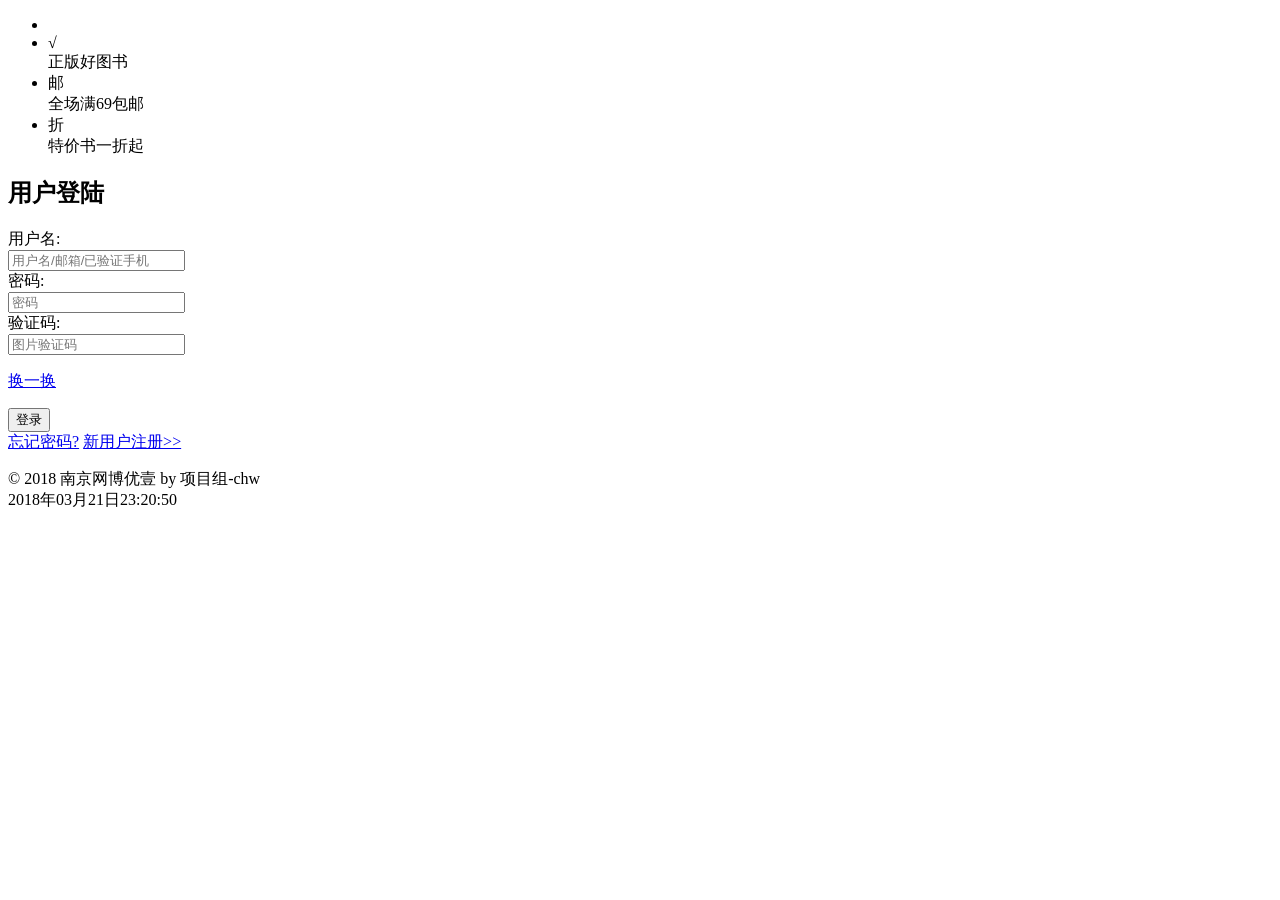
<file: yt-user-web/src/main/resources/templates/login.html>
<!DOCTYPE html>
<html  xmlns:th="http://www.thymeleaf.org">
	<head>
		<meta charset="utf-8">
		<meta http-equiv="X-UA-Compatible" content="IE=edge">
		<meta name="viewport" content="width=device-width, initial-scale=1.0">
		<title>登陆页</title>
		<!-- 设置360浏览器渲染引擎 -->
		<meta name="renderer" content="webkit">
		<link rel="icon" type="image/png" th:href="@{/user/img/favicon.png}">
		<link rel="stylesheet" type="text/css" th:href="@{/user/amazeui/css/amazeui.css}" />
		<script type="text/javascript" charset="utf-8" th:src="@{/user/js/jquery.js}"></script>
		<script type="text/javascript" charset="utf-8" th:src="@{/user/amazeui/js/amazeui.js}"></script>
		<script type="text/javascript" th:src="@{/user/js/jquery-1.4.2.min.js}"></script>
		<!-- 全局CSS -->
		<link rel="stylesheet" th:href="@{/user/css/base.css}">
		<!-- 当前页面 css -->
		<link rel="stylesheet" type="text/css" th:href="@{/user/css/login.css}"/>
		<!-- 当前页面功能 js -->
		<script th:src="@{/user/js/pages/login.js}"></script>
		<script>
			$(function () {
			    $("#submit").click(function () {
                    $.ajax({

						type:"post",
						url:"/user/user/login",
						data:$("#form").serialize(),
						dataType:"json",
						success:function (data) {
                            if(data.status){
                                location.href="/user/showregister";
                            }else{
                                alert(data.msg)
                            }
                        }
                    })
                })


            })
		</script>
	</head>
	<body>
		<!-- nav-start -->
		<header>
			<div class="base-nav">
				<ul class="am-g am-g-fixed">
					<li class="am-u-sm-6">
						<img class="nav-img" th:src="@{/user/img/logo.png}">
					</li>
					<li class="am-u-sm-2">
					    <div>√</div>
						<span>正版好图书</span>
					</li>
					<li class="am-u-sm-2">
					    <div>邮</div>	
						<span>全场满69包邮</span>
					</li>
					<li class="am-u-sm-2">
					    <div>折</div>
						<span>特价书一折起</span>
					</li>
				</ul>
			</div>
			
		</header>
		<!-- nav-end -->

		<!-- login-start -->
		<div class="am-g am-g-fixed login-body">
			<div class="login-title">
				<h2>用户登陆</h2>
			</div>
			<div class="login-content">
				<form class="am-form am-form-horizontal" id="form">
					<div class="am-form-group">
					    <label for="doc-ipt-3" class="am-u-sm-2 am-form-label">用户名:</label>
					    <div class="am-u-sm-6  am-u-end">
					        <input type="email" id="doc-ipt-3" name="username" placeholder="用户名/邮箱/已验证手机">
					    </div>
					</div>

					<div class="am-form-group">
					    <label for="doc-ipt-pwd-2" class="am-u-sm-2 am-form-label">密码:</label>
					    <div class="am-u-sm-6  am-u-end">
					        <input type="password" id="doc-ipt-pwd-2" name="password" placeholder="密码">
					    </div>
					</div>

					<div class="am-form-group">
					    <label for="doc-ipt-pwd-2" class="am-u-sm-2 am-form-label">验证码:</label>
					    <div class="am-u-sm-3  am-u-end">
					        <input type="password" id="doc-ipt-pwd-2" placeholder="图片验证码">
					        <p class="code"></p>
					        <p class="change"><a href="javascript:void(0)" onclick="change()">换一换</a></p>
					    </div>
					</div>

					<div  class="am-form-group">
						<div class="am-u-sm-6  am-u-end">
						 	<button type="button" id="submit" class="am-btn am-btn-block">登录</button>
						</div>
						
					</div>

				</form>
			</div>
			<div  class="am-u-sm-6 forget am-u-sm-offset-2">
				<span><a href="#">忘记密码?</a></span>
				<span><a href="#">新用户注册&gt;&gt;</a></span>
			</div>
			 
		</div>
		<!-- login-end -->
		<!-- foot start -->	
		<div class="base-shop-foot">
			<p>© 2018 南京网博优壹 by 项目组-chw <br>2018年03月21日23:20:50</p>
		</div>
		<!-- foot end -->
	</body>
</html>
</file>
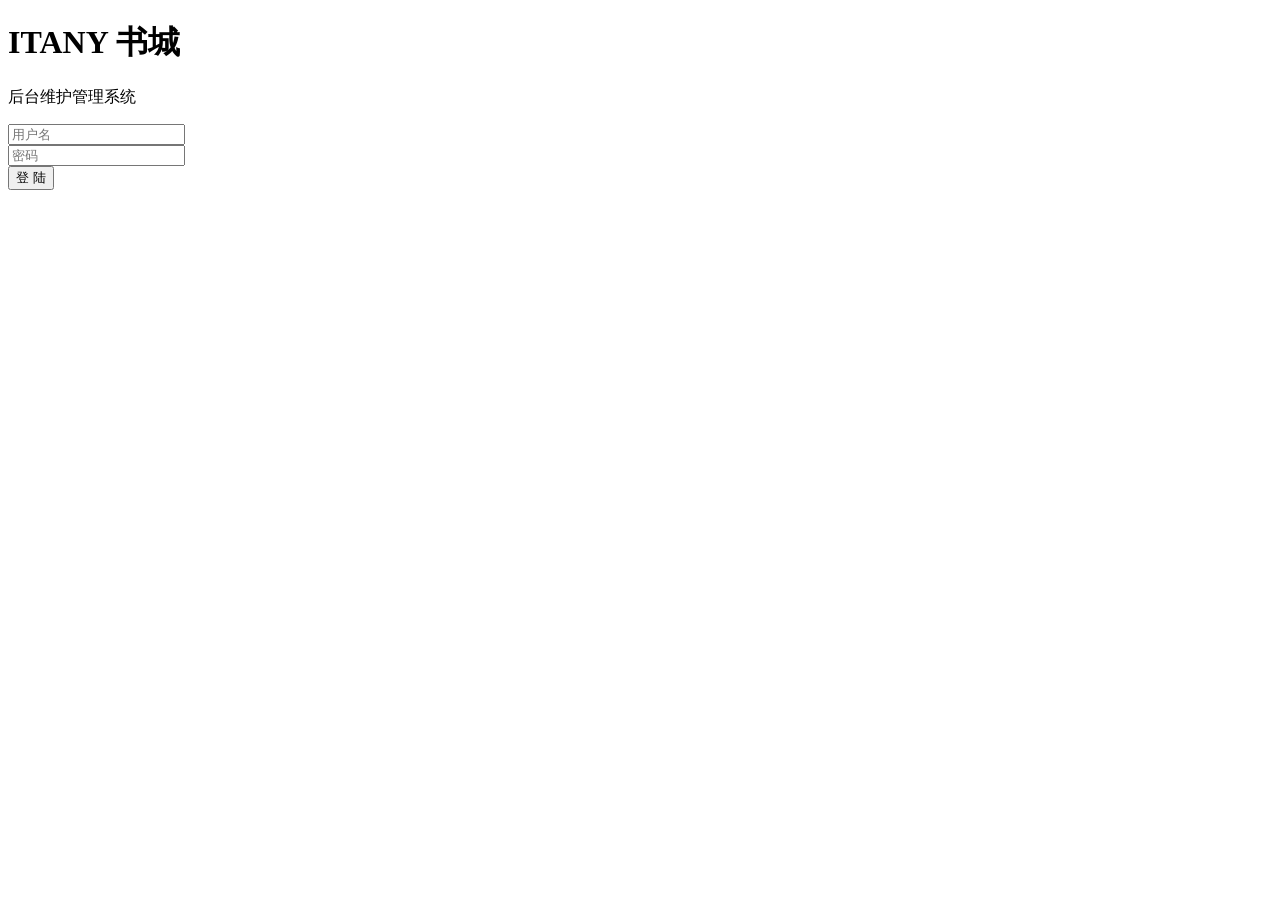
<file: yt02manager/yt02managerweb/src/main/resources/templates/login.html>
<!DOCTYPE html>
<html lang="zh-CN" xmlns:th="http://www.thymeleaf.org">
	<head>
		<meta name="viewport" content="width=device-width, initial-scale=1, maximum-scale=1, user-scalable=no">
		<title>登陆</title>
		<link rel="stylesheet" th:href="@{/manager/css/login.css}">
		<script th:src="@{/manager/js/jquery-1.4.2.min.js}"></script>
		<!--背景图片自动更换-->
		<script th:src="@{/manager/js/supersized.3.2.7.min.js}"></script>
		<script th:src="@{/manager/js/login-page/login-supersized-init.js}"></script>
		<script type="text/javascript" th:src="@{/manager/js/jquery-1.4.2.min.js}"></script>
		<script>
            $(function () {
                $("#submit").click(function () {
                    $.ajax({
                        type:"post",
                        url:"/manager/managerUser/managerLogin",
                        data:{username:$("#username").val(),password:$("#password").val()},
                        dataType:"json",
                        success:function (data) {
                            if(data.status){
                                location.href="/manager/index";
                            }else{
                                alert(data.msg)
                            }
                        }
                    })
                })
            });



		</script>

	</head>



	<body>
		<div class="login-container">
			<h1>ITANY 书城</h1>
			<div class="connect">
				<p>后台维护管理系统</p>
			</div>
			<form >
				<div>
					<input type="text" name="username" id="username" class="username" placeholder="用户名" autocomplete="off" />
				</div>
				<div>
					<input type="password" name="password" id="password" class="password" placeholder="密码" oncontextmenu="return false" onpaste="return false" />
				</div>
				<button type="button" id="submit" >登 陆</button>
			</form>
		</div>
	</body>
</html>
</file>
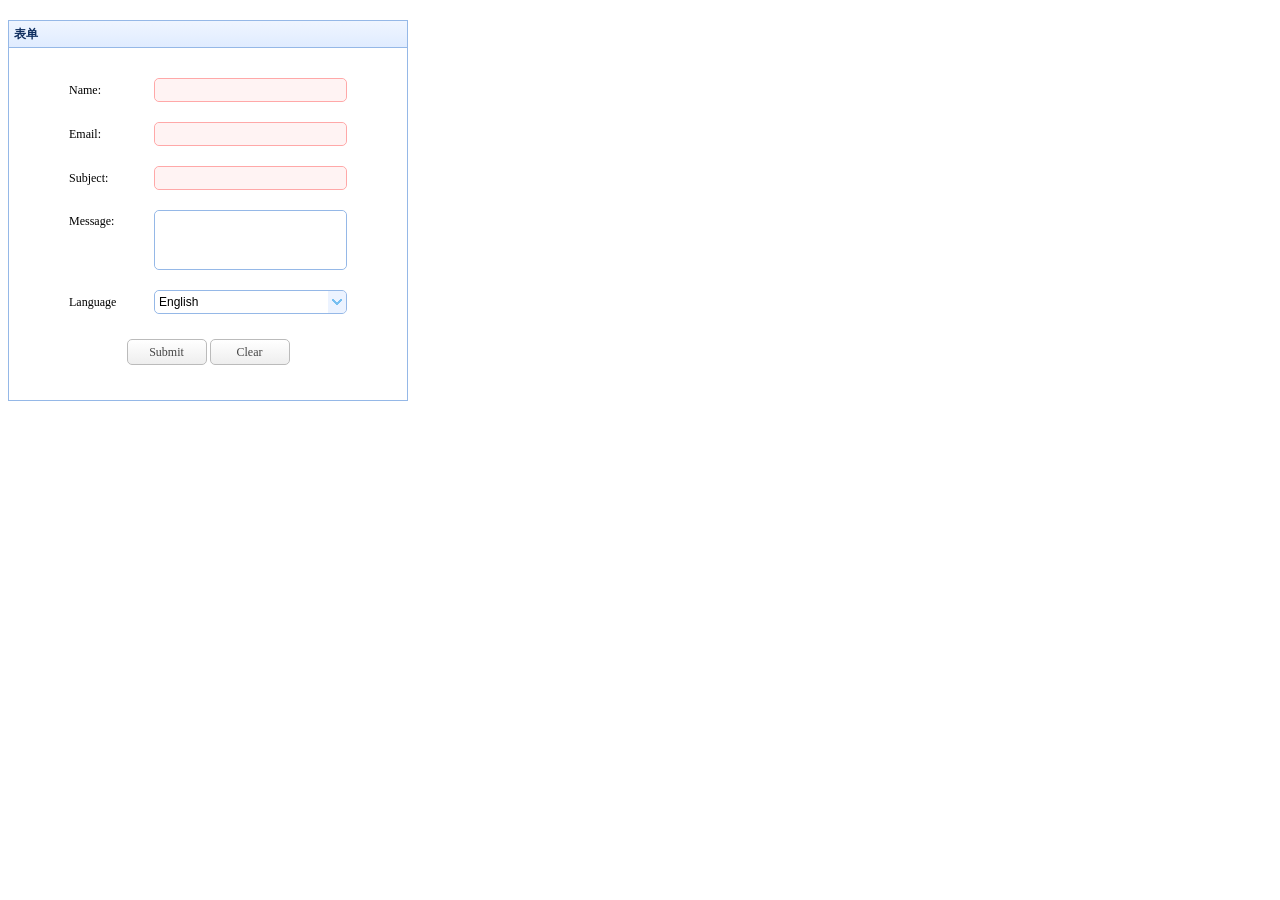
<file: yt-user-web/src/main/resources/static/easyui/page/form.html>
﻿<!DOCTYPE html>
<html>
<head>
	<meta charset="UTF-8">
	<title>Basic Calendar - jQuery EasyUI Demo</title>
	<link rel="stylesheet" type="text/css" href="../themes/default/easyui.css">
	<link rel="stylesheet" type="text/css" href="../themes/icon.css">
	<script type="text/javascript" src="../jquery.min.js"></script>
	<script type="text/javascript" src="../jquery.easyui.min.js"></script>
	<script type="text/javascript">
	   function submitForm(){
		    $('#ff').submit();
		}
		
		function clearForm(){
			$('#ff').form('clear');
		}
	</script>
</head>
<body>
	<div style="margin:20px 0;"></div>
	<div class="easyui-panel" title="表单" style="width:100%;max-width:400px;padding:30px 60px;">
		<form id="ff" method="post">
			<div style="margin-bottom:20px">
				<input class="easyui-textbox" name="name" style="width:100%" data-options="label:'Name:',required:true">
			</div>
			<div style="margin-bottom:20px">
				<input class="easyui-textbox" name="email" style="width:100%" data-options="label:'Email:',required:true,validType:'email'">
			</div>
			<div style="margin-bottom:20px">
				<input class="easyui-textbox" name="subject" style="width:100%" data-options="label:'Subject:',required:true">
			</div>
			<div style="margin-bottom:20px">
				<input class="easyui-textbox" name="message" style="width:100%;height:60px" data-options="label:'Message:',multiline:true">
			</div>
			<div style="margin-bottom:20px">
				<select class="easyui-combobox" name="language" label="Language" style="width:100%"><option value="ar">Arabic</option><option value="bg">Bulgarian</option><option value="ca">Catalan</option><option value="zh-cht">Chinese Traditional</option><option value="cs">Czech</option><option value="da">Danish</option><option value="nl">Dutch</option><option value="en" selected="selected">English</option><option value="et">Estonian</option><option value="fi">Finnish</option><option value="fr">French</option><option value="de">German</option><option value="el">Greek</option><option value="ht">Haitian Creole</option><option value="he">Hebrew</option><option value="hi">Hindi</option><option value="mww">Hmong Daw</option><option value="hu">Hungarian</option><option value="id">Indonesian</option><option value="it">Italian</option><option value="ja">Japanese</option><option value="ko">Korean</option><option value="lv">Latvian</option><option value="lt">Lithuanian</option><option value="no">Norwegian</option><option value="fa">Persian</option><option value="pl">Polish</option><option value="pt">Portuguese</option><option value="ro">Romanian</option><option value="ru">Russian</option><option value="sk">Slovak</option><option value="sl">Slovenian</option><option value="es">Spanish</option><option value="sv">Swedish</option><option value="th">Thai</option><option value="tr">Turkish</option><option value="uk">Ukrainian</option><option value="vi">Vietnamese</option></select>
			</div>
		</form>
		<div style="text-align:center;padding:5px 0">
			<a href="javascript:void(0)" class="easyui-linkbutton" onclick="submitForm()" style="width:80px">Submit</a>
			<a href="javascript:void(0)" class="easyui-linkbutton" onclick="clearForm()" style="width:80px">Clear</a>
		</div>
	</div>
</body>
</body>
</html>
</file>
<file: yt-user-web/src/main/resources/static/easyui/themes/default/easyui.css>
.panel {
  overflow: hidden;
  text-align: left;
  margin: 0;
  border: 0;
  -moz-border-radius: 0 0 0 0;
  -webkit-border-radius: 0 0 0 0;
  border-radius: 0 0 0 0;
}
.panel-header,
.panel-body {
  border-width: 1px;
  border-style: solid;
}
.panel-header {
  padding: 5px;
  position: relative;
}
.panel-title {
  background: url('images/blank.gif') no-repeat;
}
.panel-header-noborder {
  border-width: 0 0 1px 0;
}
.panel-body {
  overflow: auto;
  border-top-width: 0;
  padding: 0;
}
.panel-body-noheader {
  border-top-width: 1px;
}
.panel-body-noborder {
  border-width: 0px;
}
.panel-body-nobottom {
  border-bottom-width: 0;
}
.panel-with-icon {
  padding-left: 18px;
}
.panel-icon,
.panel-tool {
  position: absolute;
  top: 50%;
  margin-top: -8px;
  height: 16px;
  overflow: hidden;
}
.panel-icon {
  left: 5px;
  width: 16px;
}
.panel-tool {
  right: 5px;
  width: auto;
}
.panel-tool a {
  display: inline-block;
  width: 16px;
  height: 16px;
  opacity: 0.6;
  filter: alpha(opacity=60);
  margin: 0 0 0 2px;
  vertical-align: top;
}
.panel-tool a:hover {
  opacity: 1;
  filter: alpha(opacity=100);
  background-color: #eaf2ff;
  -moz-border-radius: 3px 3px 3px 3px;
  -webkit-border-radius: 3px 3px 3px 3px;
  border-radius: 3px 3px 3px 3px;
}
.panel-loading {
  padding: 11px 0px 10px 30px;
}
.panel-noscroll {
  overflow: hidden;
}
.panel-fit,
.panel-fit body {
  height: 100%;
  margin: 0;
  padding: 0;
  border: 0;
  overflow: hidden;
}
.panel-loading {
  background: url('images/loading.gif') no-repeat 10px 10px;
}
.panel-tool-close {
  background: url('images/panel_tools.png') no-repeat -16px 0px;
}
.panel-tool-min {
  background: url('images/panel_tools.png') no-repeat 0px 0px;
}
.panel-tool-max {
  background: url('images/panel_tools.png') no-repeat 0px -16px;
}
.panel-tool-restore {
  background: url('images/panel_tools.png') no-repeat -16px -16px;
}
.panel-tool-collapse {
  background: url('images/panel_tools.png') no-repeat -32px 0;
}
.panel-tool-expand {
  background: url('images/panel_tools.png') no-repeat -32px -16px;
}
.panel-header,
.panel-body {
  border-color: #95B8E7;
}
.panel-header {
  background-color: #E0ECFF;
  background: -webkit-linear-gradient(top,#EFF5FF 0,#E0ECFF 100%);
  background: -moz-linear-gradient(top,#EFF5FF 0,#E0ECFF 100%);
  background: -o-linear-gradient(top,#EFF5FF 0,#E0ECFF 100%);
  background: linear-gradient(to bottom,#EFF5FF 0,#E0ECFF 100%);
  background-repeat: repeat-x;
  filter: progid:DXImageTransform.Microsoft.gradient(startColorstr=#EFF5FF,endColorstr=#E0ECFF,GradientType=0);
}
.panel-body {
  background-color: #ffffff;
  color: #000000;
  font-size: 12px;
}
.panel-title {
  font-size: 12px;
  font-weight: bold;
  color: #0E2D5F;
  height: 16px;
  line-height: 16px;
}
.panel-footer {
  border: 1px solid #95B8E7;
  overflow: hidden;
  background: #F4F4F4;
}
.panel-footer-noborder {
  border-width: 1px 0 0 0;
}
.panel-hleft,
.panel-hright {
  position: relative;
}
.panel-hleft>.panel-body,
.panel-hright>.panel-body {
  position: absolute;
}
.panel-hleft>.panel-header {
  float: left;
}
.panel-hright>.panel-header {
  float: right;
}
.panel-hleft>.panel-body {
  border-top-width: 1px;
  border-left-width: 0;
}
.panel-hright>.panel-body {
  border-top-width: 1px;
  border-right-width: 0;
}
.panel-hleft>.panel-body-nobottom {
  border-bottom-width: 1px;
  border-right-width: 0;
}
.panel-hright>.panel-body-nobottom {
  border-bottom-width: 1px;
  border-left-width: 0;
}
.panel-hleft>.panel-footer {
  position: absolute;
  right: 0;
}
.panel-hright>.panel-footer {
  position: absolute;
  left: 0;
}
.panel-hleft>.panel-header-noborder {
  border-width: 0 1px 0 0;
}
.panel-hright>.panel-header-noborder {
  border-width: 0 0 0 1px;
}
.panel-hleft>.panel-body-noborder {
  border-width: 0;
}
.panel-hright>.panel-body-noborder {
  border-width: 0;
}
.panel-hleft>.panel-body-noheader {
  border-left-width: 1px;
}
.panel-hright>.panel-body-noheader {
  border-right-width: 1px;
}
.panel-hleft>.panel-footer-noborder {
  border-width: 0 0 0 1px;
}
.panel-hright>.panel-footer-noborder {
  border-width: 0 1px 0 0;
}
.panel-hleft>.panel-header .panel-icon,
.panel-hright>.panel-header .panel-icon {
  margin-top: 0;
  top: 5px;
}
.panel-hleft>.panel-header .panel-title,
.panel-hright>.panel-header .panel-title {
  position: absolute;
  min-width: 16px;
  left: 21px;
  top: 5px;
  bottom: auto;
  white-space: nowrap;
  word-wrap: normal;
  -webkit-transform: rotate(90deg);
  -webkit-transform-origin: 0 0;
  -moz-transform: rotate(90deg);
  -moz-transform-origin: 0 0;
  -o-transform: rotate(90deg);
  -o-transform-origin: 0 0;
  transform: rotate(90deg);
  transform-origin: 0 0;
}
.panel-hleft>.panel-header .panel-title-up,
.panel-hright>.panel-header .panel-title-up {
  position: absolute;
  min-width: 16px;
  left: 21px;
  top: auto;
  bottom: 5px;
  text-align: right;
  white-space: nowrap;
  word-wrap: normal;
  -webkit-transform: rotate(-90deg);
  -webkit-transform-origin: 0 0;
  -moz-transform: rotate(-90deg);
  -moz-transform-origin: 0 0;
  -o-transform: rotate(-90deg);
  -o-transform-origin: 0 0;
  transform: rotate(-90deg);
  transform-origin: 0 16px;
}
.panel-hleft>.panel-header .panel-with-icon.panel-title-up,
.panel-hright>.panel-header .panel-with-icon.panel-title-up {
  padding-left: 0;
  padding-right: 18px;
}
.panel-hleft>.panel-header .panel-tool,
.panel-hright>.panel-header .panel-tool {
  top: auto;
  bottom: 5px;
  width: 16px;
  height: auto;
  left: 50%;
  margin-left: -8px;
  margin-top: 0;
}
.panel-hleft>.panel-header .panel-tool a,
.panel-hright>.panel-header .panel-tool a {
  margin: 2px 0 0 0;
}
.accordion {
  overflow: hidden;
  border-width: 1px;
  border-style: solid;
}
.accordion .accordion-header {
  border-width: 0 0 1px;
  cursor: pointer;
}
.accordion .accordion-body {
  border-width: 0 0 1px;
}
.accordion-noborder {
  border-width: 0;
}
.accordion-noborder .accordion-header {
  border-width: 0 0 1px;
}
.accordion-noborder .accordion-body {
  border-width: 0 0 1px;
}
.accordion-collapse {
  background: url('images/accordion_arrows.png') no-repeat 0 0;
}
.accordion-expand {
  background: url('images/accordion_arrows.png') no-repeat -16px 0;
}
.accordion {
  background: #ffffff;
  border-color: #95B8E7;
}
.accordion .accordion-header {
  background: #E0ECFF;
  filter: none;
}
.accordion .accordion-header-selected {
  background: #ffe48d;
}
.accordion .accordion-header-selected .panel-title {
  color: #000000;
}
.accordion .panel-last > .accordion-header {
  border-bottom-color: #E0ECFF;
}
.accordion .panel-last > .accordion-body {
  border-bottom-color: #ffffff;
}
.accordion .panel-last > .accordion-header-selected,
.accordion .panel-last > .accordion-header-border {
  border-bottom-color: #95B8E7;
}
.accordion> .panel-hleft {
  float: left;
}
.accordion> .panel-hleft>.panel-header {
  border-width: 0 1px 0 0;
}
.accordion> .panel-hleft> .panel-body {
  border-width: 0 1px 0 0;
}
.accordion> .panel-hleft.panel-last > .accordion-header {
  border-right-color: #E0ECFF;
}
.accordion> .panel-hleft.panel-last > .accordion-body {
  border-right-color: #ffffff;
}
.accordion> .panel-hleft.panel-last > .accordion-header-selected,
.accordion> .panel-hleft.panel-last > .accordion-header-border {
  border-right-color: #95B8E7;
}
.accordion> .panel-hright {
  float: right;
}
.accordion> .panel-hright>.panel-header {
  border-width: 0 0 0 1px;
}
.accordion> .panel-hright> .panel-body {
  border-width: 0 0 0 1px;
}
.accordion> .panel-hright.panel-last > .accordion-header {
  border-left-color: #E0ECFF;
}
.accordion> .panel-hright.panel-last > .accordion-body {
  border-left-color: #ffffff;
}
.accordion> .panel-hright.panel-last > .accordion-header-selected,
.accordion> .panel-hright.panel-last > .accordion-header-border {
  border-left-color: #95B8E7;
}
.window {
  overflow: hidden;
  padding: 5px;
  border-width: 1px;
  border-style: solid;
}
.window .window-header {
  background: transparent;
  padding: 0px 0px 6px 0px;
}
.window .window-body {
  border-width: 1px;
  border-style: solid;
  border-top-width: 0px;
}
.window .window-body-noheader {
  border-top-width: 1px;
}
.window .panel-body-nobottom {
  border-bottom-width: 0;
}
.window .window-header .panel-icon,
.window .window-header .panel-tool {
  top: 50%;
  margin-top: -11px;
}
.window .window-header .panel-icon {
  left: 1px;
}
.window .window-header .panel-tool {
  right: 1px;
}
.window .window-header .panel-with-icon {
  padding-left: 18px;
}
.window-proxy {
  position: absolute;
  overflow: hidden;
}
.window-proxy-mask {
  position: absolute;
  filter: alpha(opacity=5);
  opacity: 0.05;
}
.window-mask {
  position: absolute;
  left: 0;
  top: 0;
  width: 100%;
  height: 100%;
  filter: alpha(opacity=40);
  opacity: 0.40;
  font-size: 1px;
  overflow: hidden;
}
.window,
.window-shadow {
  position: absolute;
  -moz-border-radius: 5px 5px 5px 5px;
  -webkit-border-radius: 5px 5px 5px 5px;
  border-radius: 5px 5px 5px 5px;
}
.window-shadow {
  background: #ccc;
  -moz-box-shadow: 2px 2px 3px #cccccc;
  -webkit-box-shadow: 2px 2px 3px #cccccc;
  box-shadow: 2px 2px 3px #cccccc;
  filter: progid:DXImageTransform.Microsoft.Blur(pixelRadius=2,MakeShadow=false,ShadowOpacity=0.2);
}
.window,
.window .window-body {
  border-color: #95B8E7;
}
.window {
  background-color: #E0ECFF;
  background: -webkit-linear-gradient(top,#EFF5FF 0,#E0ECFF 20%);
  background: -moz-linear-gradient(top,#EFF5FF 0,#E0ECFF 20%);
  background: -o-linear-gradient(top,#EFF5FF 0,#E0ECFF 20%);
  background: linear-gradient(to bottom,#EFF5FF 0,#E0ECFF 20%);
  background-repeat: repeat-x;
  filter: progid:DXImageTransform.Microsoft.gradient(startColorstr=#EFF5FF,endColorstr=#E0ECFF,GradientType=0);
}
.window-proxy {
  border: 1px dashed #95B8E7;
}
.window-proxy-mask,
.window-mask {
  background: #ccc;
}
.window .panel-footer {
  border: 1px solid #95B8E7;
  position: relative;
  top: -1px;
}
.window-thinborder {
  padding: 0;
}
.window-thinborder .window-header {
  padding: 5px 5px 6px 5px;
}
.window-thinborder .window-body {
  border-width: 0px;
}
.window-thinborder .window-header .panel-icon,
.window-thinborder .window-header .panel-tool {
  margin-top: -9px;
  margin-left: 5px;
  margin-right: 5px;
}
.window-noborder {
  border: 0;
}
.window.panel-hleft .window-header {
  padding: 0 6px 0 0;
}
.window.panel-hright .window-header {
  padding: 0 0 0 6px;
}
.window.panel-hleft>.panel-header .panel-title {
  top: auto;
  left: 16px;
}
.window.panel-hright>.panel-header .panel-title {
  top: auto;
  right: 16px;
}
.window.panel-hleft>.panel-header .panel-title-up,
.window.panel-hright>.panel-header .panel-title-up {
  bottom: 0;
}
.window.panel-hleft .window-body {
  border-width: 1px 1px 1px 0;
}
.window.panel-hright .window-body {
  border-width: 1px 0 1px 1px;
}
.window.panel-hleft .window-header .panel-icon {
  top: 1px;
  margin-top: 0;
  left: 0;
}
.window.panel-hright .window-header .panel-icon {
  top: 1px;
  margin-top: 0;
  left: auto;
  right: 1px;
}
.window.panel-hleft .window-header .panel-tool,
.window.panel-hright .window-header .panel-tool {
  margin-top: 0;
  top: auto;
  bottom: 1px;
  right: auto;
  margin-right: 0;
  left: 50%;
  margin-left: -11px;
}
.window.panel-hright .window-header .panel-tool {
  left: auto;
  right: 1px;
}
.window-thinborder.panel-hleft .window-header {
  padding: 5px 6px 5px 5px;
}
.window-thinborder.panel-hright .window-header {
  padding: 5px 5px 5px 6px;
}
.window-thinborder.panel-hleft>.panel-header .panel-title {
  left: 21px;
}
.window-thinborder.panel-hleft>.panel-header .panel-title-up,
.window-thinborder.panel-hright>.panel-header .panel-title-up {
  bottom: 5px;
}
.window-thinborder.panel-hleft .window-header .panel-icon,
.window-thinborder.panel-hright .window-header .panel-icon {
  margin-top: 5px;
}
.window-thinborder.panel-hleft .window-header .panel-tool,
.window-thinborder.panel-hright .window-header .panel-tool {
  left: 16px;
  bottom: 5px;
}
.dialog-content {
  overflow: auto;
}
.dialog-toolbar {
  position: relative;
  padding: 2px 5px;
}
.dialog-tool-separator {
  float: left;
  height: 24px;
  border-left: 1px solid #ccc;
  border-right: 1px solid #fff;
  margin: 2px 1px;
}
.dialog-button {
  position: relative;
  top: -1px;
  padding: 5px;
  text-align: right;
}
.dialog-button .l-btn {
  margin-left: 5px;
}
.dialog-toolbar,
.dialog-button {
  background: #F4F4F4;
  border-width: 1px;
  border-style: solid;
}
.dialog-toolbar {
  border-color: #95B8E7 #95B8E7 #dddddd #95B8E7;
}
.dialog-button {
  border-color: #dddddd #95B8E7 #95B8E7 #95B8E7;
}
.window-thinborder .dialog-toolbar {
  border-left: transparent;
  border-right: transparent;
  border-top-color: #F4F4F4;
}
.window-thinborder .dialog-button {
  top: 0px;
  padding: 5px 8px 8px 8px;
  border-left: transparent;
  border-right: transparent;
  border-bottom: transparent;
}
.l-btn {
  text-decoration: none;
  display: inline-block;
  overflow: hidden;
  margin: 0;
  padding: 0;
  cursor: pointer;
  outline: none;
  text-align: center;
  vertical-align: middle;
  line-height: normal;
}
.l-btn-plain {
  border-width: 0;
  padding: 1px;
}
.l-btn-left {
  display: inline-block;
  position: relative;
  overflow: hidden;
  margin: 0;
  padding: 0;
  vertical-align: top;
}
.l-btn-text {
  display: inline-block;
  vertical-align: top;
  width: auto;
  line-height: 24px;
  font-size: 12px;
  padding: 0;
  margin: 0 4px;
}
.l-btn-icon {
  display: inline-block;
  width: 16px;
  height: 16px;
  line-height: 16px;
  position: absolute;
  top: 50%;
  margin-top: -8px;
  font-size: 1px;
}
.l-btn span span .l-btn-empty {
  display: inline-block;
  margin: 0;
  width: 16px;
  height: 24px;
  font-size: 1px;
  vertical-align: top;
}
.l-btn span .l-btn-icon-left {
  padding: 0 0 0 20px;
  background-position: left center;
}
.l-btn span .l-btn-icon-right {
  padding: 0 20px 0 0;
  background-position: right center;
}
.l-btn-icon-left .l-btn-text {
  margin: 0 4px 0 24px;
}
.l-btn-icon-left .l-btn-icon {
  left: 4px;
}
.l-btn-icon-right .l-btn-text {
  margin: 0 24px 0 4px;
}
.l-btn-icon-right .l-btn-icon {
  right: 4px;
}
.l-btn-icon-top .l-btn-text {
  margin: 20px 4px 0 4px;
}
.l-btn-icon-top .l-btn-icon {
  top: 4px;
  left: 50%;
  margin: 0 0 0 -8px;
}
.l-btn-icon-bottom .l-btn-text {
  margin: 0 4px 20px 4px;
}
.l-btn-icon-bottom .l-btn-icon {
  top: auto;
  bottom: 4px;
  left: 50%;
  margin: 0 0 0 -8px;
}
.l-btn-left .l-btn-empty {
  margin: 0 4px;
  width: 16px;
}
.l-btn-plain:hover {
  padding: 0;
}
.l-btn-focus {
  outline: #0000FF dotted thin;
}
.l-btn-large .l-btn-text {
  line-height: 40px;
}
.l-btn-large .l-btn-icon {
  width: 32px;
  height: 32px;
  line-height: 32px;
  margin-top: -16px;
}
.l-btn-large .l-btn-icon-left .l-btn-text {
  margin-left: 40px;
}
.l-btn-large .l-btn-icon-right .l-btn-text {
  margin-right: 40px;
}
.l-btn-large .l-btn-icon-top .l-btn-text {
  margin-top: 36px;
  line-height: 24px;
  min-width: 32px;
}
.l-btn-large .l-btn-icon-top .l-btn-icon {
  margin: 0 0 0 -16px;
}
.l-btn-large .l-btn-icon-bottom .l-btn-text {
  margin-bottom: 36px;
  line-height: 24px;
  min-width: 32px;
}
.l-btn-large .l-btn-icon-bottom .l-btn-icon {
  margin: 0 0 0 -16px;
}
.l-btn-large .l-btn-left .l-btn-empty {
  margin: 0 4px;
  width: 32px;
}
.l-btn {
  color: #444;
  background: #fafafa;
  background-repeat: repeat-x;
  border: 1px solid #bbb;
  background: -webkit-linear-gradient(top,#ffffff 0,#eeeeee 100%);
  background: -moz-linear-gradient(top,#ffffff 0,#eeeeee 100%);
  background: -o-linear-gradient(top,#ffffff 0,#eeeeee 100%);
  background: linear-gradient(to bottom,#ffffff 0,#eeeeee 100%);
  background-repeat: repeat-x;
  filter: progid:DXImageTransform.Microsoft.gradient(startColorstr=#ffffff,endColorstr=#eeeeee,GradientType=0);
  -moz-border-radius: 5px 5px 5px 5px;
  -webkit-border-radius: 5px 5px 5px 5px;
  border-radius: 5px 5px 5px 5px;
}
.l-btn:hover {
  background: #eaf2ff;
  color: #000000;
  border: 1px solid #b7d2ff;
  filter: none;
}
.l-btn-plain {
  background: transparent;
  border-width: 0;
  filter: none;
}
.l-btn-outline {
  border-width: 1px;
  border-color: #b7d2ff;
  padding: 0;
}
.l-btn-plain:hover {
  background: #eaf2ff;
  color: #000000;
  border: 1px solid #b7d2ff;
  -moz-border-radius: 5px 5px 5px 5px;
  -webkit-border-radius: 5px 5px 5px 5px;
  border-radius: 5px 5px 5px 5px;
}
.l-btn-disabled,
.l-btn-disabled:hover {
  opacity: 0.5;
  cursor: default;
  background: #fafafa;
  color: #444;
  background: -webkit-linear-gradient(top,#ffffff 0,#eeeeee 100%);
  background: -moz-linear-gradient(top,#ffffff 0,#eeeeee 100%);
  background: -o-linear-gradient(top,#ffffff 0,#eeeeee 100%);
  background: linear-gradient(to bottom,#ffffff 0,#eeeeee 100%);
  background-repeat: repeat-x;
  filter: progid:DXImageTransform.Microsoft.gradient(startColorstr=#ffffff,endColorstr=#eeeeee,GradientType=0);
}
.l-btn-disabled .l-btn-text,
.l-btn-disabled .l-btn-icon {
  filter: alpha(opacity=50);
}
.l-btn-plain-disabled,
.l-btn-plain-disabled:hover {
  background: transparent;
  filter: alpha(opacity=50);
}
.l-btn-selected,
.l-btn-selected:hover {
  background: #ddd;
  filter: none;
}
.l-btn-plain-selected,
.l-btn-plain-selected:hover {
  background: #ddd;
}
.textbox {
  position: relative;
  border: 1px solid #95B8E7;
  background-color: #fff;
  vertical-align: middle;
  display: inline-block;
  overflow: hidden;
  white-space: nowrap;
  margin: 0;
  padding: 0;
  -moz-border-radius: 5px 5px 5px 5px;
  -webkit-border-radius: 5px 5px 5px 5px;
  border-radius: 5px 5px 5px 5px;
}
.textbox .textbox-text {
  font-size: 12px;
  border: 0;
  margin: 0;
  padding: 4px;
  white-space: normal;
  vertical-align: top;
  outline-style: none;
  resize: none;
  -moz-border-radius: 5px 5px 5px 5px;
  -webkit-border-radius: 5px 5px 5px 5px;
  border-radius: 5px 5px 5px 5px;
}
.textbox .textbox-text::-ms-clear,
.textbox .textbox-text::-ms-reveal {
  display: none;
}
.textbox textarea.textbox-text {
  white-space: pre-wrap;
}
.textbox .textbox-prompt {
  font-size: 12px;
  color: #aaa;
}
.textbox .textbox-bgicon {
  background-position: 3px center;
  padding-left: 21px;
}
.textbox .textbox-button,
.textbox .textbox-button:hover {
  position: absolute;
  top: 0;
  padding: 0;
  vertical-align: top;
  -moz-border-radius: 0 0 0 0;
  -webkit-border-radius: 0 0 0 0;
  border-radius: 0 0 0 0;
}
.textbox .textbox-button-right,
.textbox .textbox-button-right:hover {
  right: 0;
  border-width: 0 0 0 1px;
}
.textbox .textbox-button-left,
.textbox .textbox-button-left:hover {
  left: 0;
  border-width: 0 1px 0 0;
}
.textbox .textbox-button-top,
.textbox .textbox-button-top:hover {
  left: 0;
  border-width: 0 0 1px 0;
}
.textbox .textbox-button-bottom,
.textbox .textbox-button-bottom:hover {
  top: auto;
  bottom: 0;
  left: 0;
  border-width: 1px 0 0 0;
}
.textbox-addon {
  position: absolute;
  top: 0;
}
.textbox-label {
  display: inline-block;
  width: 80px;
  height: 22px;
  line-height: 22px;
  vertical-align: middle;
  overflow: hidden;
  text-overflow: ellipsis;
  white-space: nowrap;
  margin: 0;
  padding-right: 5px;
}
.textbox-label-after {
  padding-left: 5px;
  padding-right: 0;
}
.textbox-label-top {
  display: block;
  width: auto;
  padding: 0;
}
.textbox-disabled,
.textbox-label-disabled {
  opacity: 0.6;
  filter: alpha(opacity=60);
}
.textbox-icon {
  display: inline-block;
  width: 18px;
  height: 20px;
  overflow: hidden;
  vertical-align: top;
  background-position: center center;
  cursor: pointer;
  opacity: 0.6;
  filter: alpha(opacity=60);
  text-decoration: none;
  outline-style: none;
}
.textbox-icon-disabled,
.textbox-icon-readonly {
  cursor: default;
}
.textbox-icon:hover {
  opacity: 1.0;
  filter: alpha(opacity=100);
}
.textbox-icon-disabled:hover {
  opacity: 0.6;
  filter: alpha(opacity=60);
}
.textbox-focused {
  border-color: #6b9cde;
  -moz-box-shadow: 0 0 3px 0 #95B8E7;
  -webkit-box-shadow: 0 0 3px 0 #95B8E7;
  box-shadow: 0 0 3px 0 #95B8E7;
}
.textbox-invalid {
  border-color: #ffa8a8;
  background-color: #fff3f3;
}
.passwordbox-open {
  background: url('images/passwordbox_open.png') no-repeat center center;
}
.passwordbox-close {
  background: url('images/passwordbox_close.png') no-repeat center center;
}
.filebox .textbox-value {
  vertical-align: top;
  position: absolute;
  top: 0;
  left: -5000px;
}
.filebox-label {
  display: inline-block;
  position: absolute;
  width: 100%;
  height: 100%;
  cursor: pointer;
  left: 0;
  top: 0;
  z-index: 10;
  background: url('images/blank.gif') no-repeat;
}
.l-btn-disabled .filebox-label {
  cursor: default;
}
.combo-arrow {
  width: 18px;
  height: 20px;
  overflow: hidden;
  display: inline-block;
  vertical-align: top;
  cursor: pointer;
  opacity: 0.6;
  filter: alpha(opacity=60);
}
.combo-arrow-hover {
  opacity: 1.0;
  filter: alpha(opacity=100);
}
.combo-panel {
  overflow: auto;
}
.combo-arrow {
  background: url('images/combo_arrow.png') no-repeat center center;
}
.combo-panel {
  background-color: #ffffff;
}
.combo-arrow {
  background-color: #E0ECFF;
}
.combo-arrow-hover {
  background-color: #eaf2ff;
}
.combo-arrow:hover {
  background-color: #eaf2ff;
}
.combo .textbox-icon-disabled:hover {
  cursor: default;
}
.combobox-item,
.combobox-group,
.combobox-stick {
  font-size: 12px;
  padding: 3px;
}
.combobox-item-disabled {
  opacity: 0.5;
  filter: alpha(opacity=50);
}
.combobox-gitem {
  padding-left: 10px;
}
.combobox-group,
.combobox-stick {
  font-weight: bold;
}
.combobox-stick {
  position: absolute;
  top: 1px;
  left: 1px;
  right: 1px;
  background: inherit;
}
.combobox-item-hover {
  background-color: #eaf2ff;
  color: #000000;
}
.combobox-item-selected {
  background-color: #ffe48d;
  color: #000000;
}
.combobox-icon {
  display: inline-block;
  width: 16px;
  height: 16px;
  vertical-align: middle;
  margin-right: 2px;
}
.tagbox {
  cursor: text;
}
.tagbox .textbox-text {
  float: left;
}
.tagbox-label {
  position: relative;
  display: block;
  margin: 4px 0 0 4px;
  padding: 0 20px 0 4px;
  float: left;
  vertical-align: top;
  text-decoration: none;
  -moz-border-radius: 5px 5px 5px 5px;
  -webkit-border-radius: 5px 5px 5px 5px;
  border-radius: 5px 5px 5px 5px;
  background: #eaf2ff;
  color: #000000;
}
.tagbox-remove {
  background: url('images/tagbox_icons.png') no-repeat -16px center;
  position: absolute;
  display: block;
  width: 16px;
  height: 16px;
  right: 2px;
  top: 50%;
  margin-top: -8px;
  opacity: 0.6;
  filter: alpha(opacity=60);
}
.tagbox-remove:hover {
  opacity: 1;
  filter: alpha(opacity=100);
}
.textbox-disabled .tagbox-label {
  cursor: default;
}
.textbox-disabled .tagbox-remove:hover {
  cursor: default;
  opacity: 0.6;
  filter: alpha(opacity=60);
}
.layout {
  position: relative;
  overflow: hidden;
  margin: 0;
  padding: 0;
  z-index: 0;
}
.layout-panel {
  position: absolute;
  overflow: hidden;
}
.layout-body {
  min-width: 1px;
  min-height: 1px;
}
.layout-panel-east,
.layout-panel-west {
  z-index: 2;
}
.layout-panel-north,
.layout-panel-south {
  z-index: 3;
}
.layout-expand {
  position: absolute;
  padding: 0px;
  font-size: 1px;
  cursor: pointer;
  z-index: 1;
}
.layout-expand .panel-header,
.layout-expand .panel-body {
  background: transparent;
  filter: none;
  overflow: hidden;
}
.layout-expand .panel-header {
  border-bottom-width: 0px;
}
.layout-expand .panel-body {
  position: relative;
}
.layout-expand .panel-body .panel-icon {
  margin-top: 0;
  top: 0;
  left: 50%;
  margin-left: -8px;
}
.layout-expand-west .panel-header .panel-icon,
.layout-expand-east .panel-header .panel-icon {
  display: none;
}
.layout-expand-title {
  position: absolute;
  top: 0;
  left: 21px;
  white-space: nowrap;
  word-wrap: normal;
  -webkit-transform: rotate(90deg);
  -webkit-transform-origin: 0 0;
  -moz-transform: rotate(90deg);
  -moz-transform-origin: 0 0;
  -o-transform: rotate(90deg);
  -o-transform-origin: 0 0;
  transform: rotate(90deg);
  transform-origin: 0 0;
}
.layout-expand-title-up {
  position: absolute;
  top: 0;
  left: 0;
  text-align: right;
  padding-left: 5px;
  white-space: nowrap;
  word-wrap: normal;
  -webkit-transform: rotate(-90deg);
  -webkit-transform-origin: 0 0;
  -moz-transform: rotate(-90deg);
  -moz-transform-origin: 0 0;
  -o-transform: rotate(-90deg);
  -o-transform-origin: 0 0;
  transform: rotate(-90deg);
  transform-origin: 0 0;
}
.layout-expand-with-icon {
  top: 18px;
}
.layout-expand .panel-body-noheader .layout-expand-title,
.layout-expand .panel-body-noheader .panel-icon {
  top: 5px;
}
.layout-expand .panel-body-noheader .layout-expand-with-icon {
  top: 23px;
}
.layout-split-proxy-h,
.layout-split-proxy-v {
  position: absolute;
  font-size: 1px;
  display: none;
  z-index: 5;
}
.layout-split-proxy-h {
  width: 5px;
  cursor: e-resize;
}
.layout-split-proxy-v {
  height: 5px;
  cursor: n-resize;
}
.layout-mask {
  position: absolute;
  background: #fafafa;
  filter: alpha(opacity=10);
  opacity: 0.10;
  z-index: 4;
}
.layout-button-up {
  background: url('images/layout_arrows.png') no-repeat -16px -16px;
}
.layout-button-down {
  background: url('images/layout_arrows.png') no-repeat -16px 0;
}
.layout-button-left {
  background: url('images/layout_arrows.png') no-repeat 0 0;
}
.layout-button-right {
  background: url('images/layout_arrows.png') no-repeat 0 -16px;
}
.layout-split-proxy-h,
.layout-split-proxy-v {
  background-color: #aac5e7;
}
.layout-split-north {
  border-bottom: 5px solid #E6EEF8;
}
.layout-split-south {
  border-top: 5px solid #E6EEF8;
}
.layout-split-east {
  border-left: 5px solid #E6EEF8;
}
.layout-split-west {
  border-right: 5px solid #E6EEF8;
}
.layout-expand {
  background-color: #E0ECFF;
}
.layout-expand-over {
  background-color: #E0ECFF;
}
.tabs-container {
  overflow: hidden;
}
.tabs-header {
  border-width: 1px;
  border-style: solid;
  border-bottom-width: 0;
  position: relative;
  padding: 0;
  padding-top: 2px;
  overflow: hidden;
}
.tabs-scroller-left,
.tabs-scroller-right {
  position: absolute;
  top: auto;
  bottom: 0;
  width: 18px;
  font-size: 1px;
  display: none;
  cursor: pointer;
  border-width: 1px;
  border-style: solid;
}
.tabs-scroller-left {
  left: 0;
}
.tabs-scroller-right {
  right: 0;
}
.tabs-tool {
  position: absolute;
  bottom: 0;
  padding: 1px;
  overflow: hidden;
  border-width: 1px;
  border-style: solid;
}
.tabs-header-plain .tabs-tool {
  padding: 0 1px;
}
.tabs-wrap {
  position: relative;
  left: 0;
  overflow: hidden;
  width: 100%;
  margin: 0;
  padding: 0;
}
.tabs-scrolling {
  margin-left: 18px;
  margin-right: 18px;
}
.tabs-disabled {
  opacity: 0.3;
  filter: alpha(opacity=30);
}
.tabs {
  list-style-type: none;
  height: 26px;
  margin: 0px;
  padding: 0px;
  padding-left: 4px;
  width: 50000px;
  border-style: solid;
  border-width: 0 0 1px 0;
}
.tabs li {
  float: left;
  display: inline-block;
  margin: 0 4px -1px 0;
  padding: 0;
  position: relative;
  border: 0;
}
.tabs li a.tabs-inner {
  display: inline-block;
  text-decoration: none;
  margin: 0;
  padding: 0 10px;
  height: 25px;
  line-height: 25px;
  text-align: center;
  white-space: nowrap;
  border-width: 1px;
  border-style: solid;
  -moz-border-radius: 5px 5px 0 0;
  -webkit-border-radius: 5px 5px 0 0;
  border-radius: 5px 5px 0 0;
}
.tabs li.tabs-selected a.tabs-inner {
  font-weight: bold;
  outline: none;
}
.tabs li.tabs-selected a:hover.tabs-inner {
  cursor: default;
  pointer: default;
}
.tabs li a.tabs-close,
.tabs-p-tool {
  position: absolute;
  font-size: 1px;
  display: block;
  height: 12px;
  padding: 0;
  top: 50%;
  margin-top: -6px;
  overflow: hidden;
}
.tabs li a.tabs-close {
  width: 12px;
  right: 5px;
  opacity: 0.6;
  filter: alpha(opacity=60);
}
.tabs-p-tool {
  right: 16px;
}
.tabs-p-tool a {
  display: inline-block;
  font-size: 1px;
  width: 12px;
  height: 12px;
  margin: 0;
  opacity: 0.6;
  filter: alpha(opacity=60);
}
.tabs li a:hover.tabs-close,
.tabs-p-tool a:hover {
  opacity: 1;
  filter: alpha(opacity=100);
  cursor: hand;
  cursor: pointer;
}
.tabs-with-icon {
  padding-left: 18px;
}
.tabs-icon {
  position: absolute;
  width: 16px;
  height: 16px;
  left: 10px;
  top: 50%;
  margin-top: -8px;
}
.tabs-title {
  font-size: 12px;
}
.tabs-closable {
  padding-right: 8px;
}
.tabs-panels {
  margin: 0px;
  padding: 0px;
  border-width: 1px;
  border-style: solid;
  border-top-width: 0;
  overflow: hidden;
}
.tabs-header-bottom {
  border-width: 0 1px 1px 1px;
  padding: 0 0 2px 0;
}
.tabs-header-bottom .tabs {
  border-width: 1px 0 0 0;
}
.tabs-header-bottom .tabs li {
  margin: -1px 4px 0 0;
}
.tabs-header-bottom .tabs li a.tabs-inner {
  -moz-border-radius: 0 0 5px 5px;
  -webkit-border-radius: 0 0 5px 5px;
  border-radius: 0 0 5px 5px;
}
.tabs-header-bottom .tabs-tool {
  top: 0;
}
.tabs-header-bottom .tabs-scroller-left,
.tabs-header-bottom .tabs-scroller-right {
  top: 0;
  bottom: auto;
}
.tabs-panels-top {
  border-width: 1px 1px 0 1px;
}
.tabs-header-left {
  float: left;
  border-width: 1px 0 1px 1px;
  padding: 0;
}
.tabs-header-right {
  float: right;
  border-width: 1px 1px 1px 0;
  padding: 0;
}
.tabs-header-left .tabs-wrap,
.tabs-header-right .tabs-wrap {
  height: 100%;
}
.tabs-header-left .tabs {
  height: 100%;
  padding: 4px 0 0 2px;
  border-width: 0 1px 0 0;
}
.tabs-header-right .tabs {
  height: 100%;
  padding: 4px 2px 0 0;
  border-width: 0 0 0 1px;
}
.tabs-header-left .tabs li,
.tabs-header-right .tabs li {
  display: block;
  width: 100%;
  position: relative;
}
.tabs-header-left .tabs li {
  left: auto;
  right: 0;
  margin: 0 -1px 4px 0;
  float: right;
}
.tabs-header-right .tabs li {
  left: 0;
  right: auto;
  margin: 0 0 4px -1px;
  float: left;
}
.tabs-justified li a.tabs-inner {
  padding-left: 0;
  padding-right: 0;
}
.tabs-header-left .tabs li a.tabs-inner {
  display: block;
  text-align: left;
  padding-left: 10px;
  padding-right: 10px;
  -moz-border-radius: 5px 0 0 5px;
  -webkit-border-radius: 5px 0 0 5px;
  border-radius: 5px 0 0 5px;
}
.tabs-header-right .tabs li a.tabs-inner {
  display: block;
  text-align: left;
  padding-left: 10px;
  padding-right: 10px;
  -moz-border-radius: 0 5px 5px 0;
  -webkit-border-radius: 0 5px 5px 0;
  border-radius: 0 5px 5px 0;
}
.tabs-panels-right {
  float: right;
  border-width: 1px 1px 1px 0;
}
.tabs-panels-left {
  float: left;
  border-width: 1px 0 1px 1px;
}
.tabs-header-noborder,
.tabs-panels-noborder {
  border: 0px;
}
.tabs-header-plain {
  border: 0px;
  background: transparent;
}
.tabs-pill {
  padding-bottom: 3px;
}
.tabs-header-bottom .tabs-pill {
  padding-top: 3px;
  padding-bottom: 0;
}
.tabs-header-left .tabs-pill {
  padding-right: 3px;
}
.tabs-header-right .tabs-pill {
  padding-left: 3px;
}
.tabs-header .tabs-pill li a.tabs-inner {
  -moz-border-radius: 5px 5px 5px 5px;
  -webkit-border-radius: 5px 5px 5px 5px;
  border-radius: 5px 5px 5px 5px;
}
.tabs-header-narrow,
.tabs-header-narrow .tabs-narrow {
  padding: 0;
}
.tabs-narrow li,
.tabs-header-bottom .tabs-narrow li {
  margin-left: 0;
  margin-right: -1px;
}
.tabs-narrow li.tabs-last,
.tabs-header-bottom .tabs-narrow li.tabs-last {
  margin-right: 0;
}
.tabs-header-left .tabs-narrow,
.tabs-header-right .tabs-narrow {
  padding-top: 0;
}
.tabs-header-left .tabs-narrow li {
  margin-bottom: -1px;
  margin-right: -1px;
}
.tabs-header-left .tabs-narrow li.tabs-last,
.tabs-header-right .tabs-narrow li.tabs-last {
  margin-bottom: 0;
}
.tabs-header-right .tabs-narrow li {
  margin-bottom: -1px;
  margin-left: -1px;
}
.tabs-scroller-left {
  background: #E0ECFF url('images/tabs_icons.png') no-repeat 1px center;
}
.tabs-scroller-right {
  background: #E0ECFF url('images/tabs_icons.png') no-repeat -15px center;
}
.tabs li a.tabs-close {
  background: url('images/tabs_icons.png') no-repeat -34px center;
}
.tabs li a.tabs-inner:hover {
  background: #eaf2ff;
  color: #000000;
  filter: none;
}
.tabs li.tabs-selected a.tabs-inner {
  background-color: #ffffff;
  color: #0E2D5F;
  background: -webkit-linear-gradient(top,#EFF5FF 0,#ffffff 100%);
  background: -moz-linear-gradient(top,#EFF5FF 0,#ffffff 100%);
  background: -o-linear-gradient(top,#EFF5FF 0,#ffffff 100%);
  background: linear-gradient(to bottom,#EFF5FF 0,#ffffff 100%);
  background-repeat: repeat-x;
  filter: progid:DXImageTransform.Microsoft.gradient(startColorstr=#EFF5FF,endColorstr=#ffffff,GradientType=0);
}
.tabs-header-bottom .tabs li.tabs-selected a.tabs-inner {
  background: -webkit-linear-gradient(top,#ffffff 0,#EFF5FF 100%);
  background: -moz-linear-gradient(top,#ffffff 0,#EFF5FF 100%);
  background: -o-linear-gradient(top,#ffffff 0,#EFF5FF 100%);
  background: linear-gradient(to bottom,#ffffff 0,#EFF5FF 100%);
  background-repeat: repeat-x;
  filter: progid:DXImageTransform.Microsoft.gradient(startColorstr=#ffffff,endColorstr=#EFF5FF,GradientType=0);
}
.tabs-header-left .tabs li.tabs-selected a.tabs-inner {
  background: -webkit-linear-gradient(left,#EFF5FF 0,#ffffff 100%);
  background: -moz-linear-gradient(left,#EFF5FF 0,#ffffff 100%);
  background: -o-linear-gradient(left,#EFF5FF 0,#ffffff 100%);
  background: linear-gradient(to right,#EFF5FF 0,#ffffff 100%);
  background-repeat: repeat-y;
  filter: progid:DXImageTransform.Microsoft.gradient(startColorstr=#EFF5FF,endColorstr=#ffffff,GradientType=1);
}
.tabs-header-right .tabs li.tabs-selected a.tabs-inner {
  background: -webkit-linear-gradient(left,#ffffff 0,#EFF5FF 100%);
  background: -moz-linear-gradient(left,#ffffff 0,#EFF5FF 100%);
  background: -o-linear-gradient(left,#ffffff 0,#EFF5FF 100%);
  background: linear-gradient(to right,#ffffff 0,#EFF5FF 100%);
  background-repeat: repeat-y;
  filter: progid:DXImageTransform.Microsoft.gradient(startColorstr=#ffffff,endColorstr=#EFF5FF,GradientType=1);
}
.tabs li a.tabs-inner {
  color: #0E2D5F;
  background-color: #E0ECFF;
  background: -webkit-linear-gradient(top,#EFF5FF 0,#E0ECFF 100%);
  background: -moz-linear-gradient(top,#EFF5FF 0,#E0ECFF 100%);
  background: -o-linear-gradient(top,#EFF5FF 0,#E0ECFF 100%);
  background: linear-gradient(to bottom,#EFF5FF 0,#E0ECFF 100%);
  background-repeat: repeat-x;
  filter: progid:DXImageTransform.Microsoft.gradient(startColorstr=#EFF5FF,endColorstr=#E0ECFF,GradientType=0);
}
.tabs-header,
.tabs-tool {
  background-color: #E0ECFF;
}
.tabs-header-plain {
  background: transparent;
}
.tabs-header,
.tabs-scroller-left,
.tabs-scroller-right,
.tabs-tool,
.tabs,
.tabs-panels,
.tabs li a.tabs-inner,
.tabs li.tabs-selected a.tabs-inner,
.tabs-header-bottom .tabs li.tabs-selected a.tabs-inner,
.tabs-header-left .tabs li.tabs-selected a.tabs-inner,
.tabs-header-right .tabs li.tabs-selected a.tabs-inner {
  border-color: #95B8E7;
}
.tabs-p-tool a:hover,
.tabs li a:hover.tabs-close,
.tabs-scroller-over {
  background-color: #eaf2ff;
}
.tabs li.tabs-selected a.tabs-inner {
  border-bottom: 1px solid #ffffff;
}
.tabs-header-bottom .tabs li.tabs-selected a.tabs-inner {
  border-top: 1px solid #ffffff;
}
.tabs-header-left .tabs li.tabs-selected a.tabs-inner {
  border-right: 1px solid #ffffff;
}
.tabs-header-right .tabs li.tabs-selected a.tabs-inner {
  border-left: 1px solid #ffffff;
}
.tabs-header .tabs-pill li.tabs-selected a.tabs-inner {
  background: #ffe48d;
  color: #000000;
  filter: none;
  border-color: #95B8E7;
}
.datagrid .panel-body {
  overflow: hidden;
  position: relative;
}
.datagrid-view {
  position: relative;
  overflow: hidden;
}
.datagrid-view1,
.datagrid-view2 {
  position: absolute;
  overflow: hidden;
  top: 0;
}
.datagrid-view1 {
  left: 0;
}
.datagrid-view2 {
  right: 0;
}
.datagrid-mask {
  position: absolute;
  left: 0;
  top: 0;
  width: 100%;
  height: 100%;
  opacity: 0.3;
  filter: alpha(opacity=30);
  display: none;
}
.datagrid-mask-msg {
  position: absolute;
  top: 50%;
  margin-top: -20px;
  padding: 10px 5px 10px 30px;
  width: auto;
  height: 16px;
  border-width: 2px;
  border-style: solid;
  display: none;
}
.datagrid-empty {
  position: absolute;
  left: 0;
  top: 0;
  width: 100%;
  height: 25px;
  line-height: 25px;
  text-align: center;
}
.datagrid-sort-icon {
  padding: 0;
  display: none;
}
.datagrid-toolbar {
  height: auto;
  padding: 1px 2px;
  border-width: 0 0 1px 0;
  border-style: solid;
}
.datagrid-btn-separator {
  float: left;
  height: 24px;
  border-left: 1px solid #ccc;
  border-right: 1px solid #fff;
  margin: 2px 1px;
}
.datagrid .datagrid-pager {
  display: block;
  margin: 0;
  border-width: 1px 0 0 0;
  border-style: solid;
}
.datagrid .datagrid-pager-top {
  border-width: 0 0 1px 0;
}
.datagrid-header {
  overflow: hidden;
  cursor: default;
  border-width: 0 0 1px 0;
  border-style: solid;
}
.datagrid-header-inner {
  float: left;
  width: 10000px;
}
.datagrid-header-row,
.datagrid-row {
  height: 25px;
}
.datagrid-header td,
.datagrid-body td,
.datagrid-footer td {
  border-width: 0 1px 1px 0;
  border-style: dotted;
  margin: 0;
  padding: 0;
}
.datagrid-cell,
.datagrid-cell-group,
.datagrid-header-rownumber,
.datagrid-cell-rownumber {
  margin: 0;
  padding: 0 4px;
  white-space: nowrap;
  word-wrap: normal;
  overflow: hidden;
  height: 18px;
  line-height: 18px;
  font-size: 12px;
}
.datagrid-header .datagrid-cell {
  height: auto;
}
.datagrid-header .datagrid-cell span {
  font-size: 12px;
}
.datagrid-cell-group {
  text-align: center;
  text-overflow: ellipsis;
}
.datagrid-header-rownumber,
.datagrid-cell-rownumber {
  width: 30px;
  text-align: center;
  margin: 0;
  padding: 0;
}
.datagrid-body {
  margin: 0;
  padding: 0;
  overflow: auto;
  zoom: 1;
}
.datagrid-view1 .datagrid-body-inner {
  padding-bottom: 20px;
}
.datagrid-view1 .datagrid-body {
  overflow: hidden;
}
.datagrid-footer {
  overflow: hidden;
}
.datagrid-footer-inner {
  border-width: 1px 0 0 0;
  border-style: solid;
  width: 10000px;
  float: left;
}
.datagrid-row-editing .datagrid-cell {
  height: auto;
}
.datagrid-header-check,
.datagrid-cell-check {
  padding: 0;
  width: 27px;
  height: 18px;
  font-size: 1px;
  text-align: center;
  overflow: hidden;
}
.datagrid-header-check input,
.datagrid-cell-check input {
  margin: 0;
  padding: 0;
  width: 15px;
  height: 18px;
}
.datagrid-resize-proxy {
  position: absolute;
  width: 1px;
  height: 10000px;
  top: 0;
  cursor: e-resize;
  display: none;
}
.datagrid-body .datagrid-editable {
  margin: 0;
  padding: 0;
}
.datagrid-body .datagrid-editable table {
  width: 100%;
  height: 100%;
}
.datagrid-body .datagrid-editable td {
  border: 0;
  margin: 0;
  padding: 0;
}
.datagrid-view .datagrid-editable-input {
  margin: 0;
  padding: 2px 4px;
  border: 1px solid #95B8E7;
  font-size: 12px;
  outline-style: none;
  -moz-border-radius: 0 0 0 0;
  -webkit-border-radius: 0 0 0 0;
  border-radius: 0 0 0 0;
}
.datagrid-view .validatebox-invalid {
  border-color: #ffa8a8;
}
.datagrid-sort .datagrid-sort-icon {
  display: inline;
  padding: 0 13px 0 0;
  background: url('images/datagrid_icons.png') no-repeat -64px center;
}
.datagrid-sort-desc .datagrid-sort-icon {
  display: inline;
  padding: 0 13px 0 0;
  background: url('images/datagrid_icons.png') no-repeat -16px center;
}
.datagrid-sort-asc .datagrid-sort-icon {
  display: inline;
  padding: 0 13px 0 0;
  background: url('images/datagrid_icons.png') no-repeat 0px center;
}
.datagrid-row-collapse {
  background: url('images/datagrid_icons.png') no-repeat -48px center;
}
.datagrid-row-expand {
  background: url('images/datagrid_icons.png') no-repeat -32px center;
}
.datagrid-mask-msg {
  background: #ffffff url('images/loading.gif') no-repeat scroll 5px center;
}
.datagrid-header,
.datagrid-td-rownumber {
  background-color: #efefef;
  background: -webkit-linear-gradient(top,#F9F9F9 0,#efefef 100%);
  background: -moz-linear-gradient(top,#F9F9F9 0,#efefef 100%);
  background: -o-linear-gradient(top,#F9F9F9 0,#efefef 100%);
  background: linear-gradient(to bottom,#F9F9F9 0,#efefef 100%);
  background-repeat: repeat-x;
  filter: progid:DXImageTransform.Microsoft.gradient(startColorstr=#F9F9F9,endColorstr=#efefef,GradientType=0);
}
.datagrid-cell-rownumber {
  color: #000000;
}
.datagrid-resize-proxy {
  background: #aac5e7;
}
.datagrid-mask {
  background: #ccc;
}
.datagrid-mask-msg {
  border-color: #95B8E7;
}
.datagrid-toolbar,
.datagrid-pager {
  background: #F4F4F4;
}
.datagrid-header,
.datagrid-toolbar,
.datagrid-pager,
.datagrid-footer-inner {
  border-color: #dddddd;
}
.datagrid-header td,
.datagrid-body td,
.datagrid-footer td {
  border-color: #ccc;
}
.datagrid-htable,
.datagrid-btable,
.datagrid-ftable {
  color: #000000;
  border-collapse: separate;
}
.datagrid-row-alt {
  background: #fafafa;
}
.datagrid-row-over,
.datagrid-header td.datagrid-header-over {
  background: #eaf2ff;
  color: #000000;
  cursor: default;
}
.datagrid-row-selected {
  background: #ffe48d;
  color: #000000;
}
.datagrid-row-editing .textbox,
.datagrid-row-editing .textbox-text {
  -moz-border-radius: 0 0 0 0;
  -webkit-border-radius: 0 0 0 0;
  border-radius: 0 0 0 0;
}
.propertygrid .datagrid-view1 .datagrid-body td {
  padding-bottom: 1px;
  border-width: 0 1px 0 0;
}
.propertygrid .datagrid-group {
  height: 21px;
  overflow: hidden;
  border-width: 0 0 1px 0;
  border-style: solid;
}
.propertygrid .datagrid-group span {
  font-weight: bold;
}
.propertygrid .datagrid-view1 .datagrid-body td {
  border-color: #dddddd;
}
.propertygrid .datagrid-view1 .datagrid-group {
  border-color: #E0ECFF;
}
.propertygrid .datagrid-view2 .datagrid-group {
  border-color: #dddddd;
}
.propertygrid .datagrid-group,
.propertygrid .datagrid-view1 .datagrid-body,
.propertygrid .datagrid-view1 .datagrid-row-over,
.propertygrid .datagrid-view1 .datagrid-row-selected {
  background: #E0ECFF;
}
.datalist .datagrid-header {
  border-width: 0;
}
.datalist .datagrid-group,
.m-list .m-list-group {
  height: 25px;
  line-height: 25px;
  font-weight: bold;
  overflow: hidden;
  background-color: #efefef;
  border-style: solid;
  border-width: 0 0 1px 0;
  border-color: #ccc;
}
.datalist .datagrid-group-expander {
  display: none;
}
.datalist .datagrid-group-title {
  padding: 0 4px;
}
.datalist .datagrid-btable {
  width: 100%;
  table-layout: fixed;
}
.datalist .datagrid-row td {
  border-style: solid;
  border-left-color: transparent;
  border-right-color: transparent;
  border-bottom-width: 0;
}
.datalist-lines .datagrid-row td {
  border-bottom-width: 1px;
}
.datalist .datagrid-cell,
.m-list li {
  width: auto;
  height: auto;
  padding: 2px 4px;
  line-height: 18px;
  position: relative;
  white-space: nowrap;
  text-overflow: ellipsis;
  overflow: hidden;
}
.datalist-link,
.m-list li>a {
  display: block;
  position: relative;
  cursor: pointer;
  color: #000000;
  text-decoration: none;
  overflow: hidden;
  margin: -2px -4px;
  padding: 2px 4px;
  padding-right: 16px;
  line-height: 18px;
  white-space: nowrap;
  text-overflow: ellipsis;
  overflow: hidden;
}
.datalist-link::after,
.m-list li>a::after {
  position: absolute;
  display: block;
  width: 8px;
  height: 8px;
  content: '';
  right: 6px;
  top: 50%;
  margin-top: -4px;
  border-style: solid;
  border-width: 1px 1px 0 0;
  -ms-transform: rotate(45deg);
  -moz-transform: rotate(45deg);
  -webkit-transform: rotate(45deg);
  -o-transform: rotate(45deg);
  transform: rotate(45deg);
}
.m-list {
  margin: 0;
  padding: 0;
  list-style: none;
}
.m-list li {
  border-style: solid;
  border-width: 0 0 1px 0;
  border-color: #ccc;
}
.m-list li>a:hover {
  background: #eaf2ff;
  color: #000000;
}
.m-list .m-list-group {
  padding: 0 4px;
}
.pagination {
  zoom: 1;
}
.pagination table {
  float: left;
  height: 30px;
}
.pagination td {
  border: 0;
}
.pagination-btn-separator {
  float: left;
  height: 24px;
  border-left: 1px solid #ccc;
  border-right: 1px solid #fff;
  margin: 3px 1px;
}
.pagination .pagination-num {
  border-width: 1px;
  border-style: solid;
  margin: 0 2px;
  padding: 2px;
  width: 2em;
  height: auto;
}
.pagination-page-list {
  margin: 0px 6px;
  padding: 1px 2px;
  width: auto;
  height: auto;
  border-width: 1px;
  border-style: solid;
}
.pagination-info {
  float: right;
  margin: 0 6px;
  padding: 0;
  height: 30px;
  line-height: 30px;
  font-size: 12px;
}
.pagination span {
  font-size: 12px;
}
.pagination-link .l-btn-text {
  width: 24px;
  text-align: center;
  margin: 0;
}
.pagination-first {
  background: url('images/pagination_icons.png') no-repeat 0 center;
}
.pagination-prev {
  background: url('images/pagination_icons.png') no-repeat -16px center;
}
.pagination-next {
  background: url('images/pagination_icons.png') no-repeat -32px center;
}
.pagination-last {
  background: url('images/pagination_icons.png') no-repeat -48px center;
}
.pagination-load {
  background: url('images/pagination_icons.png') no-repeat -64px center;
}
.pagination-loading {
  background: url('images/loading.gif') no-repeat center center;
}
.pagination-page-list,
.pagination .pagination-num {
  border-color: #95B8E7;
}
.calendar {
  border-width: 1px;
  border-style: solid;
  padding: 1px;
  overflow: hidden;
}
.calendar table {
  table-layout: fixed;
  border-collapse: separate;
  font-size: 12px;
  width: 100%;
  height: 100%;
}
.calendar table td,
.calendar table th {
  font-size: 12px;
}
.calendar-noborder {
  border: 0;
}
.calendar-header {
  position: relative;
  height: 22px;
}
.calendar-title {
  text-align: center;
  height: 22px;
}
.calendar-title span {
  position: relative;
  display: inline-block;
  top: 2px;
  padding: 0 3px;
  height: 18px;
  line-height: 18px;
  font-size: 12px;
  cursor: pointer;
  -moz-border-radius: 5px 5px 5px 5px;
  -webkit-border-radius: 5px 5px 5px 5px;
  border-radius: 5px 5px 5px 5px;
}
.calendar-prevmonth,
.calendar-nextmonth,
.calendar-prevyear,
.calendar-nextyear {
  position: absolute;
  top: 50%;
  margin-top: -7px;
  width: 14px;
  height: 14px;
  cursor: pointer;
  font-size: 1px;
  -moz-border-radius: 5px 5px 5px 5px;
  -webkit-border-radius: 5px 5px 5px 5px;
  border-radius: 5px 5px 5px 5px;
}
.calendar-prevmonth {
  left: 20px;
  background: url('images/calendar_arrows.png') no-repeat -18px -2px;
}
.calendar-nextmonth {
  right: 20px;
  background: url('images/calendar_arrows.png') no-repeat -34px -2px;
}
.calendar-prevyear {
  left: 3px;
  background: url('images/calendar_arrows.png') no-repeat -1px -2px;
}
.calendar-nextyear {
  right: 3px;
  background: url('images/calendar_arrows.png') no-repeat -49px -2px;
}
.calendar-body {
  position: relative;
}
.calendar-body th,
.calendar-body td {
  text-align: center;
}
.calendar-day {
  border: 0;
  padding: 1px;
  cursor: pointer;
  -moz-border-radius: 5px 5px 5px 5px;
  -webkit-border-radius: 5px 5px 5px 5px;
  border-radius: 5px 5px 5px 5px;
}
.calendar-other-month {
  opacity: 0.3;
  filter: alpha(opacity=30);
}
.calendar-disabled {
  opacity: 0.6;
  filter: alpha(opacity=60);
  cursor: default;
}
.calendar-menu {
  position: absolute;
  top: 0;
  left: 0;
  width: 180px;
  height: 150px;
  padding: 5px;
  font-size: 12px;
  display: none;
  overflow: hidden;
}
.calendar-menu-year-inner {
  text-align: center;
  padding-bottom: 5px;
}
.calendar-menu-year {
  width: 50px;
  text-align: center;
  border-width: 1px;
  border-style: solid;
  outline-style: none;
  resize: none;
  margin: 0;
  padding: 2px;
  font-weight: bold;
  font-size: 12px;
  -moz-border-radius: 5px 5px 5px 5px;
  -webkit-border-radius: 5px 5px 5px 5px;
  border-radius: 5px 5px 5px 5px;
}
.calendar-menu-prev,
.calendar-menu-next {
  display: inline-block;
  width: 21px;
  height: 21px;
  vertical-align: top;
  cursor: pointer;
  -moz-border-radius: 5px 5px 5px 5px;
  -webkit-border-radius: 5px 5px 5px 5px;
  border-radius: 5px 5px 5px 5px;
}
.calendar-menu-prev {
  margin-right: 10px;
  background: url('images/calendar_arrows.png') no-repeat 2px 2px;
}
.calendar-menu-next {
  margin-left: 10px;
  background: url('images/calendar_arrows.png') no-repeat -45px 2px;
}
.calendar-menu-month {
  text-align: center;
  cursor: pointer;
  font-weight: bold;
  -moz-border-radius: 5px 5px 5px 5px;
  -webkit-border-radius: 5px 5px 5px 5px;
  border-radius: 5px 5px 5px 5px;
}
.calendar-body th,
.calendar-menu-month {
  color: #4d4d4d;
}
.calendar-day {
  color: #000000;
}
.calendar-sunday {
  color: #CC2222;
}
.calendar-saturday {
  color: #00ee00;
}
.calendar-today {
  color: #0000ff;
}
.calendar-menu-year {
  border-color: #95B8E7;
}
.calendar {
  border-color: #95B8E7;
}
.calendar-header {
  background: #E0ECFF;
}
.calendar-body,
.calendar-menu {
  background: #ffffff;
}
.calendar-body th {
  background: #F4F4F4;
  padding: 2px 0;
}
.calendar-hover,
.calendar-nav-hover,
.calendar-menu-hover {
  background-color: #eaf2ff;
  color: #000000;
}
.calendar-hover {
  border: 1px solid #b7d2ff;
  padding: 0;
}
.calendar-selected {
  background-color: #ffe48d;
  color: #000000;
  border: 1px solid #ffab3f;
  padding: 0;
}
.datebox-calendar-inner {
  height: 180px;
}
.datebox-button {
  padding: 0 5px;
  text-align: center;
}
.datebox-button a {
  line-height: 22px;
  font-size: 12px;
  font-weight: bold;
  text-decoration: none;
  opacity: 0.6;
  filter: alpha(opacity=60);
}
.datebox-button a:hover {
  opacity: 1.0;
  filter: alpha(opacity=100);
}
.datebox-current,
.datebox-close {
  float: left;
}
.datebox-close {
  float: right;
}
.datebox .combo-arrow {
  background-image: url('images/datebox_arrow.png');
  background-position: center center;
}
.datebox-button {
  background-color: #F4F4F4;
}
.datebox-button a {
  color: #444;
}
.spinner-arrow {
  background-color: #E0ECFF;
  display: inline-block;
  overflow: hidden;
  vertical-align: top;
  margin: 0;
  padding: 0;
  opacity: 1.0;
  filter: alpha(opacity=100);
  width: 18px;
}
.spinner-arrow-up,
.spinner-arrow-down {
  opacity: 0.6;
  filter: alpha(opacity=60);
  display: block;
  font-size: 1px;
  width: 18px;
  height: 10px;
  width: 100%;
  height: 50%;
  color: #444;
  outline-style: none;
}
.spinner-arrow-hover {
  background-color: #eaf2ff;
  opacity: 1.0;
  filter: alpha(opacity=100);
}
.spinner-arrow-up:hover,
.spinner-arrow-down:hover {
  opacity: 1.0;
  filter: alpha(opacity=100);
  background-color: #eaf2ff;
}
.textbox-icon-disabled .spinner-arrow-up:hover,
.textbox-icon-disabled .spinner-arrow-down:hover {
  opacity: 0.6;
  filter: alpha(opacity=60);
  background-color: #E0ECFF;
  cursor: default;
}
.spinner .textbox-icon-disabled {
  opacity: 0.6;
  filter: alpha(opacity=60);
}
.spinner-arrow-up {
  background: url('images/spinner_arrows.png') no-repeat 1px center;
}
.spinner-arrow-down {
  background: url('images/spinner_arrows.png') no-repeat -15px center;
}
.spinner-button-up {
  background: url('images/spinner_arrows.png') no-repeat -32px center;
}
.spinner-button-down {
  background: url('images/spinner_arrows.png') no-repeat -48px center;
}
.progressbar {
  border-width: 1px;
  border-style: solid;
  -moz-border-radius: 5px 5px 5px 5px;
  -webkit-border-radius: 5px 5px 5px 5px;
  border-radius: 5px 5px 5px 5px;
  overflow: hidden;
  position: relative;
}
.progressbar-text {
  text-align: center;
  position: absolute;
}
.progressbar-value {
  position: relative;
  overflow: hidden;
  width: 0;
  -moz-border-radius: 5px 0 0 5px;
  -webkit-border-radius: 5px 0 0 5px;
  border-radius: 5px 0 0 5px;
}
.progressbar {
  border-color: #95B8E7;
}
.progressbar-text {
  color: #000000;
  font-size: 12px;
}
.progressbar-value .progressbar-text {
  background-color: #ffe48d;
  color: #000000;
}
.searchbox-button {
  width: 18px;
  height: 20px;
  overflow: hidden;
  display: inline-block;
  vertical-align: top;
  cursor: pointer;
  opacity: 0.6;
  filter: alpha(opacity=60);
}
.searchbox-button-hover {
  opacity: 1.0;
  filter: alpha(opacity=100);
}
.searchbox .l-btn-plain {
  border: 0;
  padding: 0;
  vertical-align: top;
  opacity: 0.6;
  filter: alpha(opacity=60);
  -moz-border-radius: 0 0 0 0;
  -webkit-border-radius: 0 0 0 0;
  border-radius: 0 0 0 0;
}
.searchbox .l-btn-plain:hover {
  border: 0;
  padding: 0;
  opacity: 1.0;
  filter: alpha(opacity=100);
  -moz-border-radius: 0 0 0 0;
  -webkit-border-radius: 0 0 0 0;
  border-radius: 0 0 0 0;
}
.searchbox a.m-btn-plain-active {
  -moz-border-radius: 0 0 0 0;
  -webkit-border-radius: 0 0 0 0;
  border-radius: 0 0 0 0;
}
.searchbox .m-btn-active {
  border-width: 0 1px 0 0;
  -moz-border-radius: 0 0 0 0;
  -webkit-border-radius: 0 0 0 0;
  border-radius: 0 0 0 0;
}
.searchbox .textbox-button-right {
  border-width: 0 0 0 1px;
}
.searchbox .textbox-button-left {
  border-width: 0 1px 0 0;
}
.searchbox-button {
  background: url('images/searchbox_button.png') no-repeat center center;
}
.searchbox .l-btn-plain {
  background: #E0ECFF;
}
.searchbox .l-btn-plain-disabled,
.searchbox .l-btn-plain-disabled:hover {
  opacity: 0.5;
  filter: alpha(opacity=50);
}
.slider-disabled {
  opacity: 0.5;
  filter: alpha(opacity=50);
}
.slider-h {
  height: 22px;
}
.slider-v {
  width: 22px;
}
.slider-inner {
  position: relative;
  height: 6px;
  top: 7px;
  border-width: 1px;
  border-style: solid;
  border-radius: 5px;
}
.slider-handle {
  position: absolute;
  display: block;
  outline: none;
  width: 20px;
  height: 20px;
  top: 50%;
  margin-top: -10px;
  margin-left: -10px;
}
.slider-tip {
  position: absolute;
  display: inline-block;
  line-height: 12px;
  font-size: 12px;
  white-space: nowrap;
  top: -22px;
}
.slider-rule {
  position: relative;
  top: 15px;
}
.slider-rule span {
  position: absolute;
  display: inline-block;
  font-size: 0;
  height: 5px;
  border-width: 0 0 0 1px;
  border-style: solid;
}
.slider-rulelabel {
  position: relative;
  top: 20px;
}
.slider-rulelabel span {
  position: absolute;
  display: inline-block;
  font-size: 12px;
}
.slider-v .slider-inner {
  width: 6px;
  left: 7px;
  top: 0;
  float: left;
}
.slider-v .slider-handle {
  left: 50%;
  margin-top: -10px;
}
.slider-v .slider-tip {
  left: -10px;
  margin-top: -6px;
}
.slider-v .slider-rule {
  float: left;
  top: 0;
  left: 16px;
}
.slider-v .slider-rule span {
  width: 5px;
  height: 'auto';
  border-left: 0;
  border-width: 1px 0 0 0;
  border-style: solid;
}
.slider-v .slider-rulelabel {
  float: left;
  top: 0;
  left: 23px;
}
.slider-handle {
  background: url('images/slider_handle.png') no-repeat;
}
.slider-inner {
  border-color: #95B8E7;
  background: #E0ECFF;
}
.slider-rule span {
  border-color: #95B8E7;
}
.slider-rulelabel span {
  color: #000000;
}
.menu {
  position: absolute;
  margin: 0;
  padding: 2px;
  border-width: 1px;
  border-style: solid;
  overflow: hidden;
}
.menu-inline {
  position: relative;
}
.menu-item {
  position: relative;
  margin: 0;
  padding: 0;
  overflow: hidden;
  white-space: nowrap;
  cursor: pointer;
  border-width: 1px;
  border-style: solid;
}
.menu-text {
  height: 20px;
  line-height: 20px;
  float: left;
  padding-left: 28px;
}
.menu-icon {
  position: absolute;
  width: 16px;
  height: 16px;
  left: 2px;
  top: 50%;
  margin-top: -8px;
}
.menu-rightarrow {
  position: absolute;
  width: 16px;
  height: 16px;
  right: 0;
  top: 50%;
  margin-top: -8px;
}
.menu-line {
  position: absolute;
  left: 26px;
  top: 0;
  height: 2000px;
  font-size: 1px;
}
.menu-sep {
  margin: 3px 0px 3px 25px;
  font-size: 1px;
}
.menu-noline .menu-line {
  display: none;
}
.menu-noline .menu-sep {
  margin-left: 0;
  margin-right: 0;
}
.menu-active {
  -moz-border-radius: 5px 5px 5px 5px;
  -webkit-border-radius: 5px 5px 5px 5px;
  border-radius: 5px 5px 5px 5px;
}
.menu-item-disabled {
  opacity: 0.5;
  filter: alpha(opacity=50);
  cursor: default;
}
.menu-text,
.menu-text span {
  font-size: 12px;
}
.menu-shadow {
  position: absolute;
  -moz-border-radius: 5px 5px 5px 5px;
  -webkit-border-radius: 5px 5px 5px 5px;
  border-radius: 5px 5px 5px 5px;
  background: #ccc;
  -moz-box-shadow: 2px 2px 3px #cccccc;
  -webkit-box-shadow: 2px 2px 3px #cccccc;
  box-shadow: 2px 2px 3px #cccccc;
  filter: progid:DXImageTransform.Microsoft.Blur(pixelRadius=2,MakeShadow=false,ShadowOpacity=0.2);
}
.menu-rightarrow {
  background: url('images/menu_arrows.png') no-repeat -32px center;
}
.menu-line {
  border-left: 1px solid #ccc;
  border-right: 1px solid #fff;
}
.menu-sep {
  border-top: 1px solid #ccc;
  border-bottom: 1px solid #fff;
}
.menu {
  background-color: #fafafa;
  border-color: #ddd;
  color: #444;
}
.menu-content {
  background: #ffffff;
}
.menu-item {
  border-color: transparent;
  _border-color: #fafafa;
}
.menu-active {
  border-color: #b7d2ff;
  color: #000000;
  background: #eaf2ff;
}
.menu-active-disabled {
  border-color: transparent;
  background: transparent;
  color: #444;
}
.m-btn-downarrow,
.s-btn-downarrow {
  display: inline-block;
  position: absolute;
  width: 16px;
  height: 16px;
  font-size: 1px;
  right: 0;
  top: 50%;
  margin-top: -8px;
}
.m-btn-active,
.s-btn-active {
  background: #eaf2ff;
  color: #000000;
  border: 1px solid #b7d2ff;
  filter: none;
}
.m-btn-plain-active,
.s-btn-plain-active {
  background: transparent;
  padding: 0;
  border-width: 1px;
  border-style: solid;
  -moz-border-radius: 5px 5px 5px 5px;
  -webkit-border-radius: 5px 5px 5px 5px;
  border-radius: 5px 5px 5px 5px;
}
.m-btn .l-btn-left .l-btn-text {
  margin-right: 20px;
}
.m-btn .l-btn-icon-right .l-btn-text {
  margin-right: 40px;
}
.m-btn .l-btn-icon-right .l-btn-icon {
  right: 20px;
}
.m-btn .l-btn-icon-top .l-btn-text {
  margin-right: 4px;
  margin-bottom: 14px;
}
.m-btn .l-btn-icon-bottom .l-btn-text {
  margin-right: 4px;
  margin-bottom: 34px;
}
.m-btn .l-btn-icon-bottom .l-btn-icon {
  top: auto;
  bottom: 20px;
}
.m-btn .l-btn-icon-top .m-btn-downarrow,
.m-btn .l-btn-icon-bottom .m-btn-downarrow {
  top: auto;
  bottom: 0px;
  left: 50%;
  margin-left: -8px;
}
.m-btn-line {
  display: inline-block;
  position: absolute;
  font-size: 1px;
  display: none;
}
.m-btn .l-btn-left .m-btn-line {
  right: 0;
  width: 16px;
  height: 500px;
  border-style: solid;
  border-color: #aac5e7;
  border-width: 0 0 0 1px;
}
.m-btn .l-btn-icon-top .m-btn-line,
.m-btn .l-btn-icon-bottom .m-btn-line {
  left: 0;
  bottom: 0;
  width: 500px;
  height: 16px;
  border-width: 1px 0 0 0;
}
.m-btn-large .l-btn-icon-right .l-btn-text {
  margin-right: 56px;
}
.m-btn-large .l-btn-icon-bottom .l-btn-text {
  margin-bottom: 50px;
}
.m-btn-downarrow,
.s-btn-downarrow {
  background: url('images/menu_arrows.png') no-repeat 0 center;
}
.m-btn-plain-active,
.s-btn-plain-active {
  border-color: #b7d2ff;
  background-color: #eaf2ff;
  color: #000000;
}
.s-btn:hover .m-btn-line,
.s-btn-active .m-btn-line,
.s-btn-plain-active .m-btn-line {
  display: inline-block;
}
.l-btn:hover .s-btn-downarrow,
.s-btn-active .s-btn-downarrow,
.s-btn-plain-active .s-btn-downarrow {
  border-style: solid;
  border-color: #aac5e7;
  border-width: 0 0 0 1px;
}
.messager-body {
  padding: 10px 10px 30px 10px;
  overflow: auto;
}
.messager-button {
  text-align: center;
  padding: 5px;
}
.messager-button .l-btn {
  width: 70px;
}
.messager-icon {
  float: left;
  width: 32px;
  height: 32px;
  margin: 0 10px 10px 0;
}
.messager-error {
  background: url('images/messager_icons.png') no-repeat scroll -64px 0;
}
.messager-info {
  background: url('images/messager_icons.png') no-repeat scroll 0 0;
}
.messager-question {
  background: url('images/messager_icons.png') no-repeat scroll -32px 0;
}
.messager-warning {
  background: url('images/messager_icons.png') no-repeat scroll -96px 0;
}
.messager-progress {
  padding: 10px;
}
.messager-p-msg {
  margin-bottom: 5px;
}
.messager-body .messager-input {
  width: 100%;
  padding: 4px 0;
  outline-style: none;
  border: 1px solid #95B8E7;
}
.window-thinborder .messager-button {
  padding-bottom: 8px;
}
.tree {
  margin: 0;
  padding: 0;
  list-style-type: none;
}
.tree li {
  white-space: nowrap;
}
.tree li ul {
  list-style-type: none;
  margin: 0;
  padding: 0;
}
.tree-node {
  height: 18px;
  white-space: nowrap;
  cursor: pointer;
}
.tree-hit {
  cursor: pointer;
}
.tree-expanded,
.tree-collapsed,
.tree-folder,
.tree-file,
.tree-checkbox,
.tree-indent {
  display: inline-block;
  width: 16px;
  height: 18px;
  vertical-align: top;
  overflow: hidden;
}
.tree-expanded {
  background: url('images/tree_icons.png') no-repeat -18px 0px;
}
.tree-expanded-hover {
  background: url('images/tree_icons.png') no-repeat -50px 0px;
}
.tree-collapsed {
  background: url('images/tree_icons.png') no-repeat 0px 0px;
}
.tree-collapsed-hover {
  background: url('images/tree_icons.png') no-repeat -32px 0px;
}
.tree-lines .tree-expanded,
.tree-lines .tree-root-first .tree-expanded {
  background: url('images/tree_icons.png') no-repeat -144px 0;
}
.tree-lines .tree-collapsed,
.tree-lines .tree-root-first .tree-collapsed {
  background: url('images/tree_icons.png') no-repeat -128px 0;
}
.tree-lines .tree-node-last .tree-expanded,
.tree-lines .tree-root-one .tree-expanded {
  background: url('images/tree_icons.png') no-repeat -80px 0;
}
.tree-lines .tree-node-last .tree-collapsed,
.tree-lines .tree-root-one .tree-collapsed {
  background: url('images/tree_icons.png') no-repeat -64px 0;
}
.tree-line {
  background: url('images/tree_icons.png') no-repeat -176px 0;
}
.tree-join {
  background: url('images/tree_icons.png') no-repeat -192px 0;
}
.tree-joinbottom {
  background: url('images/tree_icons.png') no-repeat -160px 0;
}
.tree-folder {
  background: url('images/tree_icons.png') no-repeat -208px 0;
}
.tree-folder-open {
  background: url('images/tree_icons.png') no-repeat -224px 0;
}
.tree-file {
  background: url('images/tree_icons.png') no-repeat -240px 0;
}
.tree-loading {
  background: url('images/loading.gif') no-repeat center center;
}
.tree-checkbox0 {
  background: url('images/tree_icons.png') no-repeat -208px -18px;
}
.tree-checkbox1 {
  background: url('images/tree_icons.png') no-repeat -224px -18px;
}
.tree-checkbox2 {
  background: url('images/tree_icons.png') no-repeat -240px -18px;
}
.tree-title {
  font-size: 12px;
  display: inline-block;
  text-decoration: none;
  vertical-align: top;
  white-space: nowrap;
  padding: 0 2px;
  height: 18px;
  line-height: 18px;
}
.tree-node-proxy {
  font-size: 12px;
  line-height: 20px;
  padding: 0 2px 0 20px;
  border-width: 1px;
  border-style: solid;
  z-index: 9900000;
}
.tree-dnd-icon {
  display: inline-block;
  position: absolute;
  width: 16px;
  height: 18px;
  left: 2px;
  top: 50%;
  margin-top: -9px;
}
.tree-dnd-yes {
  background: url('images/tree_icons.png') no-repeat -256px 0;
}
.tree-dnd-no {
  background: url('images/tree_icons.png') no-repeat -256px -18px;
}
.tree-node-top {
  border-top: 1px dotted red;
}
.tree-node-bottom {
  border-bottom: 1px dotted red;
}
.tree-node-append .tree-title {
  border: 1px dotted red;
}
.tree-editor {
  border: 1px solid #95B8E7;
  font-size: 12px;
  line-height: 16px;
  padding: 0 4px;
  margin: 0;
  width: 80px;
  outline-style: none;
  vertical-align: top;
  position: absolute;
  top: 0;
}
.tree-node-proxy {
  background-color: #ffffff;
  color: #000000;
  border-color: #95B8E7;
}
.tree-node-hover {
  background: #eaf2ff;
  color: #000000;
}
.tree-node-selected {
  background: #ffe48d;
  color: #000000;
}
.tree-node-hidden {
  display: none;
}
.validatebox-invalid {
  border-color: #ffa8a8;
  background-color: #fff3f3;
  color: #000;
}
.tooltip {
  position: absolute;
  display: none;
  z-index: 9900000;
  outline: none;
  opacity: 1;
  filter: alpha(opacity=100);
  padding: 5px;
  border-width: 1px;
  border-style: solid;
  border-radius: 5px;
  -moz-border-radius: 5px 5px 5px 5px;
  -webkit-border-radius: 5px 5px 5px 5px;
  border-radius: 5px 5px 5px 5px;
}
.tooltip-content {
  font-size: 12px;
}
.tooltip-arrow-outer,
.tooltip-arrow {
  position: absolute;
  width: 0;
  height: 0;
  line-height: 0;
  font-size: 0;
  border-style: solid;
  border-width: 6px;
  border-color: transparent;
  _border-color: tomato;
  _filter: chroma(color=tomato);
}
.tooltip-arrow {
  display: none \9;
}
.tooltip-right .tooltip-arrow-outer {
  left: 0;
  top: 50%;
  margin: -6px 0 0 -13px;
}
.tooltip-right .tooltip-arrow {
  left: 0;
  top: 50%;
  margin: -6px 0 0 -12px;
}
.tooltip-left .tooltip-arrow-outer {
  right: 0;
  top: 50%;
  margin: -6px -13px 0 0;
}
.tooltip-left .tooltip-arrow {
  right: 0;
  top: 50%;
  margin: -6px -12px 0 0;
}
.tooltip-top .tooltip-arrow-outer {
  bottom: 0;
  left: 50%;
  margin: 0 0 -13px -6px;
}
.tooltip-top .tooltip-arrow {
  bottom: 0;
  left: 50%;
  margin: 0 0 -12px -6px;
}
.tooltip-bottom .tooltip-arrow-outer {
  top: 0;
  left: 50%;
  margin: -13px 0 0 -6px;
}
.tooltip-bottom .tooltip-arrow {
  top: 0;
  left: 50%;
  margin: -12px 0 0 -6px;
}
.tooltip {
  background-color: #ffffff;
  border-color: #95B8E7;
  color: #000000;
}
.tooltip-right .tooltip-arrow-outer {
  border-right-color: #95B8E7;
}
.tooltip-right .tooltip-arrow {
  border-right-color: #ffffff;
}
.tooltip-left .tooltip-arrow-outer {
  border-left-color: #95B8E7;
}
.tooltip-left .tooltip-arrow {
  border-left-color: #ffffff;
}
.tooltip-top .tooltip-arrow-outer {
  border-top-color: #95B8E7;
}
.tooltip-top .tooltip-arrow {
  border-top-color: #ffffff;
}
.tooltip-bottom .tooltip-arrow-outer {
  border-bottom-color: #95B8E7;
}
.tooltip-bottom .tooltip-arrow {
  border-bottom-color: #ffffff;
}
.switchbutton {
  text-decoration: none;
  display: inline-block;
  overflow: hidden;
  vertical-align: middle;
  margin: 0;
  padding: 0;
  cursor: pointer;
  background: #bbb;
  border: 1px solid #bbb;
  -moz-border-radius: 5px 5px 5px 5px;
  -webkit-border-radius: 5px 5px 5px 5px;
  border-radius: 5px 5px 5px 5px;
}
.switchbutton-inner {
  display: inline-block;
  overflow: hidden;
  position: relative;
  top: -1px;
  left: -1px;
}
.switchbutton-on,
.switchbutton-off,
.switchbutton-handle {
  display: inline-block;
  text-align: center;
  height: 100%;
  float: left;
  font-size: 12px;
  -moz-border-radius: 5px 5px 5px 5px;
  -webkit-border-radius: 5px 5px 5px 5px;
  border-radius: 5px 5px 5px 5px;
}
.switchbutton-on {
  background: #ffe48d;
  color: #000000;
}
.switchbutton-off {
  background-color: #ffffff;
  color: #000000;
}
.switchbutton-on,
.switchbutton-reversed .switchbutton-off {
  -moz-border-radius: 5px 0 0 5px;
  -webkit-border-radius: 5px 0 0 5px;
  border-radius: 5px 0 0 5px;
}
.switchbutton-off,
.switchbutton-reversed .switchbutton-on {
  -moz-border-radius: 0 5px 5px 0;
  -webkit-border-radius: 0 5px 5px 0;
  border-radius: 0 5px 5px 0;
}
.switchbutton-handle {
  position: absolute;
  top: 0;
  left: 50%;
  background-color: #ffffff;
  color: #000000;
  border: 1px solid #bbb;
  -moz-box-shadow: 0 0 3px 0 #bbb;
  -webkit-box-shadow: 0 0 3px 0 #bbb;
  box-shadow: 0 0 3px 0 #bbb;
}
.switchbutton-value {
  position: absolute;
  top: 0;
  left: -5000px;
}
.switchbutton-disabled {
  opacity: 0.5;
  filter: alpha(opacity=50);
}
.switchbutton-disabled,
.switchbutton-readonly {
  cursor: default;
}
</file>
<file: yt-user-web/src/main/resources/static/easyui/themes/icon.css>
.icon-blank{
	background:url('icons/blank.gif') no-repeat center center;
}
.icon-add{
	background:url('icons/edit_add.png') no-repeat center center;
}
.icon-edit{
	background:url('icons/pencil.png') no-repeat center center;
}
.icon-clear{
	background:url('icons/clear.png') no-repeat center center;
}
.icon-remove{
	background:url('icons/edit_remove.png') no-repeat center center;
}
.icon-save{
	background:url('icons/filesave.png') no-repeat center center;
}
.icon-cut{
	background:url('icons/cut.png') no-repeat center center;
}
.icon-ok{
	background:url('icons/ok.png') no-repeat center center;
}
.icon-no{
	background:url('icons/no.png') no-repeat center center;
}
.icon-cancel{
	background:url('icons/cancel.png') no-repeat center center;
}
.icon-reload{
	background:url('icons/reload.png') no-repeat center center;
}
.icon-search{
	background:url('icons/search.png') no-repeat center center;
}
.icon-print{
	background:url('icons/print.png') no-repeat center center;
}
.icon-help{
	background:url('icons/help.png') no-repeat center center;
}
.icon-undo{
	background:url('icons/undo.png') no-repeat center center;
}
.icon-redo{
	background:url('icons/redo.png') no-repeat center center;
}
.icon-back{
	background:url('icons/back.png') no-repeat center center;
}
.icon-sum{
	background:url('icons/sum.png') no-repeat center center;
}
.icon-tip{
	background:url('icons/tip.png') no-repeat center center;
}
.icon-filter{
	background:url('icons/filter.png') no-repeat center center;
}
.icon-man{
	background:url('icons/man.png') no-repeat center center;
}
.icon-lock{
	background:url('icons/lock.png') no-repeat center center;
}
.icon-more{
	background:url('icons/more.png') no-repeat center center;
}


.icon-mini-add{
	background:url('icons/mini_add.png') no-repeat center center;
}
.icon-mini-edit{
	background:url('icons/mini_edit.png') no-repeat center center;
}
.icon-mini-refresh{
	background:url('icons/mini_refresh.png') no-repeat center center;
}

.icon-large-picture{
	background:url('icons/large_picture.png') no-repeat center center;
}
.icon-large-clipart{
	background:url('icons/large_clipart.png') no-repeat center center;
}
.icon-large-shapes{
	background:url('icons/large_shapes.png') no-repeat center center;
}
.icon-large-smartart{
	background:url('icons/large_smartart.png') no-repeat center center;
}
.icon-large-chart{
	background:url('icons/large_chart.png') no-repeat center center;
}
</file>
